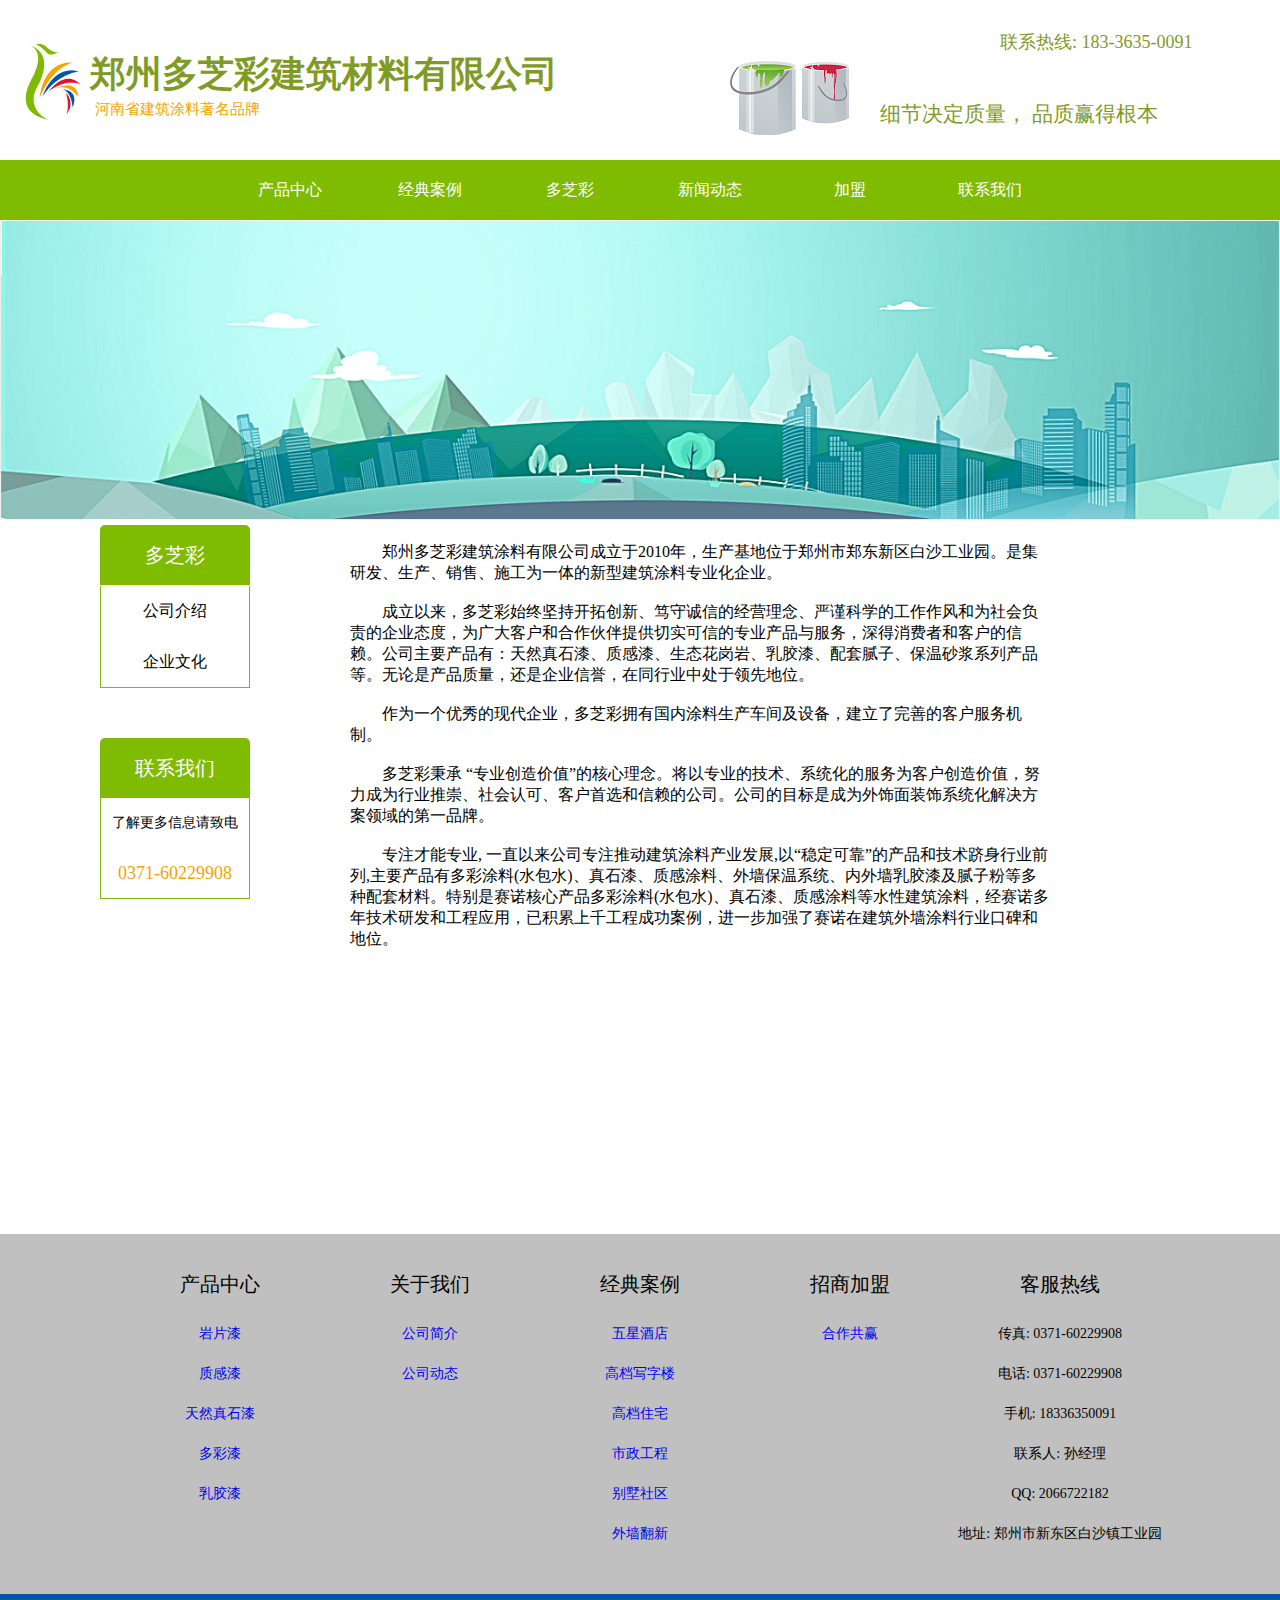
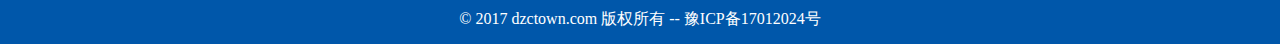
<file: company.html>
<!DOCTYPE html>
<html>
<meta charset="utf-8">
<head>
	<title>多芝彩中心-【郑州多芝彩建筑材料有限公司官网】</title>
	<link rel="icon" href="picture/logo.ico" type="image/x-icon"/> 

	<link rel="stylesheet" type="text/css" href="css/default.css">
	<script src="js/default.js"></script>
</head>
<body>

	<div class="main_body">
		
		<div class="head_title">
			<img class="head_img" src="picture/logo.jpg" alt="logo"/><p class="head_name">郑州多芝彩建筑材料有限公司</p>

			<p class="head_tel" tel="183-3635-0091">联系热线: 183-3635-0091</p>
			<p class="head_tag">河南省建筑涂料著名品牌</p>
			<p class="head_statement">细节决定质量， 品质赢得根本</p>
			<img class="head_img_welcome" src="picture/tag.png" alt="welcome">
		</div>

		<div class="head_menu"> 
			
			<div class="menu_alisa">
				<ul>
					<li class="ul_menu" onmouseover="show()" onmouseout="hide()"><a href="./product.html">产品中心</a>
						<div id="maun_event" >
							<div class="cd_inner">
								<ul>
								<li><a href="./product_varnish.html">岩片漆</a></li>
								<li><a href="./product_much.html">质感漆</a></li>
								<li><a href="./product_lacquer.html">真石漆</a></li>
								<li><a href="./product_multicolor.html">多彩漆</a></li>
								</ul>
							</div>
						</div>
					</li>
					<li class="ul_menu"><a href="./example.html">经典案例</a></li>
					<li class="ul_menu"><a href="./company.html">多芝彩</a></li>
					<li class="ul_menu"><a href="#">新闻动态</a></li>
					<li class="ul_menu"><a href="./join_us.html">加盟</a></li>
					<li class="ul_menu"><a href="./link_us.html">联系我们</a></li>
				</ul>
			</div>
			
		</div>

		<div class="body_img">

			<img src="./picture/banner004.png" >

		</div>

		<div class="body_content">

		
			<div class="content_left">
				<ol>多芝彩</ol>
				<div class="content_left_product">
					<ul>	
						<li>
							<a href="#">公司介绍</a>
						</li>
						<li>
							<a href="#">企业文化</a>
						</li>
					
					</ul>	
				</div>


				<div class="content_left_link">
					<p class="content_left_link_p">联系我们</p>
					<div class="content_left_link_sub">
					<p>了解更多信息请致电</p>
					<p>0371-60229908</p>
					
				</div>
				</div>
				

			</div>

			<div class="content_fill">

				<div class="content_fill_bo">
					<br>
					<p class="company_p">
						郑州多芝彩建筑涂料有限公司成立于2010年，生产基地位于郑州市郑东新区白沙工业园。是集研发、生产、销售、施工为一体的新型建筑涂料专业化企业。
					</p>
					<br>
					<p class="company_p">
						成立以来，多芝彩始终坚持开拓创新、笃守诚信的经营理念、严谨科学的工作作风和为社会负责的企业态度，为广大客户和合作伙伴提供切实可信的专业产品与服务，深得消费者和客户的信赖。公司主要产品有：天然真石漆、质感漆、生态花岗岩、乳胶漆、配套腻子、保温砂浆系列产品等。无论是产品质量，还是企业信誉，在同行业中处于领先地位。
					</p>
					<br>
					<p class="company_p">
						作为一个优秀的现代企业，多芝彩拥有国内涂料生产车间及设备，建立了完善的客户服务机制。
					</p>
					<br>
					<p class="company_p">
						多芝彩秉承 “专业创造价值”的核心理念。将以专业的技术、系统化的服务为客户创造价值，努力成为行业推崇、社会认可、客户首选和信赖的公司。公司的目标是成为外饰面装饰系统化解决方案领域的第一品牌。
					</p>
					<br>
					<p class="company_p">

						专注才能专业, 一直以来公司专注推动建筑涂料产业发展,以“稳定可靠”的产品和技术跻身行业前列,主要产品有多彩涂料(水包水)、真石漆、质感涂料、外墙保温系统、内外墙乳胶漆及腻子粉等多种配套材料。特别是赛诺核心产品多彩涂料(水包水)、真石漆、质感涂料等水性建筑涂料，经赛诺多年技术研发和工程应用，已积累上千工程成功案例，进一步加强了赛诺在建筑外墙涂料行业口碑和地位。
						</p>
						<br>
						

				</div>
					

			</div>	

		</div>

<div class="footer">
			<div class="footer_bo">
				
				<ul class="footer_ul_sli">
					<li>	
						产品中心
					</li>
					<li>	
						<a href="./product_varnish.html">岩片漆</a>
					</li>
					<li>	
						<a href="./product_much.html">质感漆</a>
					</li>
					<li>
						<a href="./product.html">天然真石漆</a>
					</li>
					<li>
						<a href="./product_multicolor.html">多彩漆</a>
					</li>
					<li>
						<a href="./product_multicolor.html">乳胶漆</a>
					</li>
				</ul>

				<ul class="footer_ul_sli">
					<li>	
						关于我们
					</li>
					<li>	
						<a href="./company.html">公司简介</a>
					</li>
					<li>	
						<a href="./company.html">公司动态</a>
					</li>
				</ul>
				<ul class="footer_ul_sli">
					<li>	
						经典案例
					</li>
					<li>	
						<a href="./example.html">五星酒店</a>
					</li>
					<li>	
						<a href="./example.html">高档写字楼</a>
					</li>
					<li>	
						<a href="./example.html">高档住宅</a>
					</li>
					<li>	
						<a href="./example.html">市政工程</a>
					</li>
					<li>	
						<a href="./example.html">别墅社区</a>
					</li>
					<li>	
						<a href="./example.html">外墙翻新</a>
					</li>
				</ul>
				<ul class="footer_ul_sli">
					<li>	
						招商加盟
					</li>
					<li>	
						<a href="./join_us.html">合作共赢</a>
					</li>
			
				</ul>
				<ul class="footer_ul_sli">
					<li>	
						客服热线
					</li>
					<li>	
						传真: 0371-60229908
					</li>
					<li>	
						电话: 0371-60229908
					</li>
					<li>	
						手机:  18336350091
					</li>
					<li>	
					联系人:  孙经理
					</li>
					<li>	
						QQ:  2066722182
					</li>
					<li>	
						地址:  郑州市新东区白沙镇工业园
					</li>
					
					
				</ul>

			</div>

		</div>

		<div class="no_version">

			<p>© 2017 dzctown.com 版权所有 -- 豫ICP备17012024号</p>


		</div>

	</div>

</body>
</html>
</file>
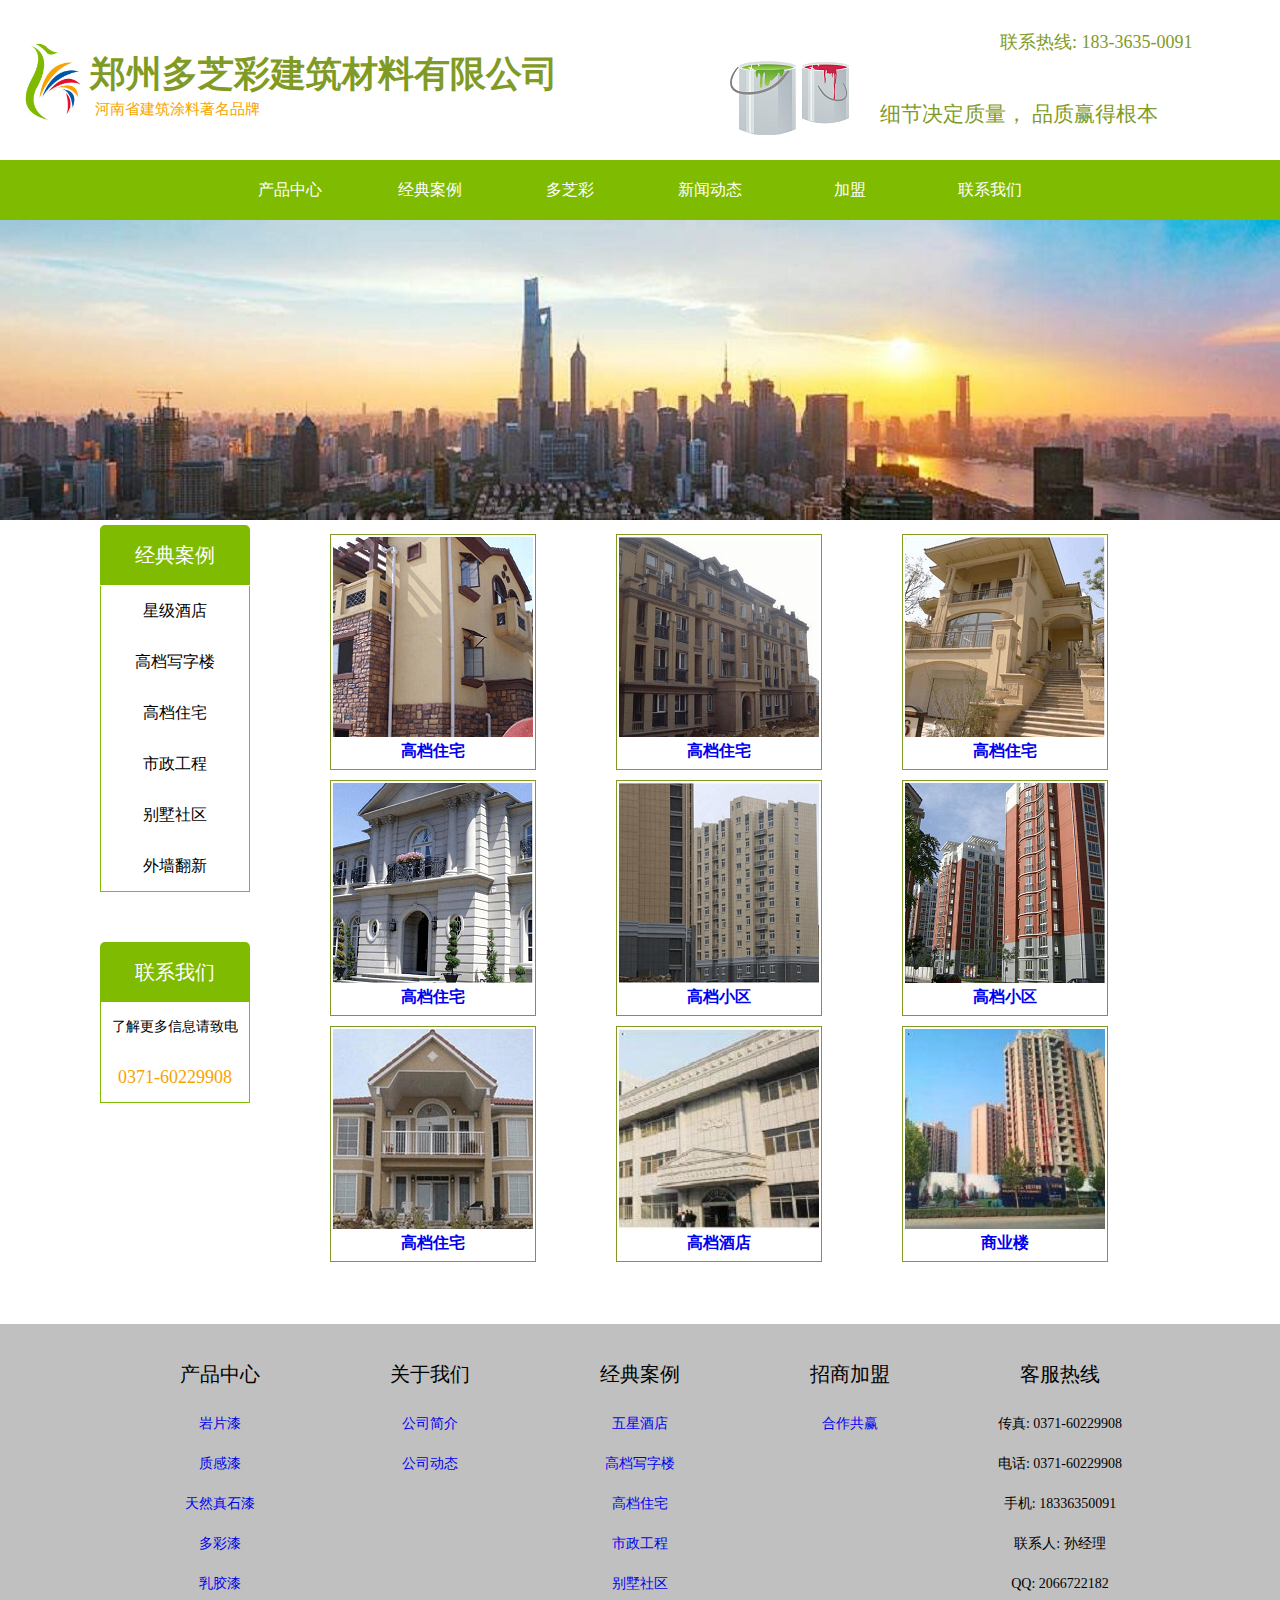
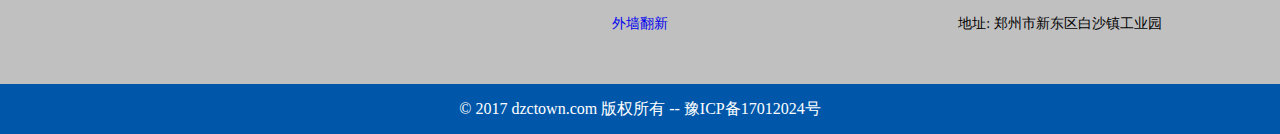
<file: example.html>
<!DOCTYPE html>
<html>
<meta charset="utf-8">
<head>
	<title>经典案例-【郑州多芝彩建筑材料有限公司官网】</title>
	<link rel="icon" href="picture/logo.ico" type="image/x-icon"/> 

	<link rel="stylesheet" type="text/css" href="css/example.css">
	<script src="js/default.js"></script>
</head>
<body>

	<div class="main_body">
		
		<div class="head_title">
			<img class="head_img" src="picture/logo.jpg" alt="logo"/><p class="head_name">郑州多芝彩建筑材料有限公司</p>

			<p class="head_tel" tel="183-3635-0091">联系热线: 183-3635-0091</p>
			<p class="head_tag">河南省建筑涂料著名品牌</p>
			<p class="head_statement">细节决定质量， 品质赢得根本</p>
			<img class="head_img_welcome" src="picture/tag.png" alt="welcome">
		</div>

		<div class="head_menu"> 
			
			<div class="menu_alisa">
				<ul>
					<li class="ul_menu" onmouseover="show()" onmouseout="hide()"><a href="./product.html">产品中心</a>
						<div id="maun_event" >
							<div class="cd_inner">
								<ul>
								<li><a href="./product_varnish.html">岩片漆</a></li>
								<li><a href="./product_much.html">质感漆</a></li>
								<li><a href="./product_lacquer.html">真石漆</a></li>
								<li><a href="./product_multicolor.html">多彩漆</a></li>
								</ul>
							</div>
						</div>
					</li>
					<li class="ul_menu"><a href="./example.html">经典案例</a></li>
					<li class="ul_menu"><a href="./company.html">多芝彩</a></li>
					<li class="ul_menu"><a href="#">新闻动态</a></li>
					<li class="ul_menu"><a href="./join_us.html">加盟</a></li>
					<li class="ul_menu"><a href="./link_us.html">联系我们</a></li>
				</ul>
			</div>
			
		</div>

		<div class="body_img">

			<img src="picture/banner002.jpg" >

		</div>

		<div class="body_content">

		
			<div class="content_left">
				<ol>经典案例</ol>
				<div class="content_left_product">
					<ul>	
						<li>
							<a href="#">星级酒店</a>
						</li>
						<li>
							<a href="#">高档写字楼</a>
						</li>
						<li>
							<a href="#">高档住宅</a>
						</li>
						<li>
							<a href="#">市政工程</a>
						</li>
						<li>
							<a href="#">别墅社区</a>
						</li>
						<li>
							<a href="#">外墙翻新</a>
						</li>
					</ul>	
				</div>


				<div class="content_left_link">
					<p class="content_left_link_p">联系我们</p>
					<div class="content_left_link_sub">
					<p>了解更多信息请致电</p>
					<p>0371-60229908</p>
					
				</div>
				</div>
				

			</div>

			<div class="content_fill">

				<div class="content_fill_bo">
					
					<table>	
						<tr>
							<th><a href="#"><img src="picture/photography/001.png"><p>高档住宅</p></a></th>
							<th><a href="#"><img src="picture/photography/002.png"><p>高档住宅</p>
							</a></th>
							<th><a href="#"><img src="picture/photography/003.png"><p>高档住宅</p></a></th>

							
						</tr>

						<tr>
							<th><a href="#"><img src="picture/photography/004.png"><p>高档住宅</p></a></th>
							<th><a href="#"><img src="picture/photography/005.png"><p>高档小区</p></a></th>
							<th><a href="#"><img src="picture/photography/006.png"><p>高档小区</p></a></th>
							
						</tr>

						<tr>
							<th><a href="#"><img src="picture/photography/007.png"><p>高档住宅</p></a></th>
							<th><a href="#"><img src="picture/photography/008.png"><p>高档酒店</p></a></th>
							<th><a href="#"><img src="picture/photography/009.png"><p>商业楼</p></a></th>
							
						</tr>
						
					</table>

				</div>
					

			</div>	

		</div>

<div class="footer">
			<div class="footer_bo">
				
				<ul class="footer_ul_sli">
					<li>	
						产品中心
					</li>
					<li>	
						<a href="./product_varnish.html">岩片漆</a>
					</li>
					<li>	
						<a href="./product_much.html">质感漆</a>
					</li>
					<li>
						<a href="./product.html">天然真石漆</a>
					</li>
					<li>
						<a href="./product_multicolor.html">多彩漆</a>
					</li>
					<li>
						<a href="./product_multicolor.html">乳胶漆</a>
					</li>
				</ul>

				<ul class="footer_ul_sli">
					<li>	
						关于我们
					</li>
					<li>	
						<a href="./company.html">公司简介</a>
					</li>
					<li>	
						<a href="./company.html">公司动态</a>
					</li>
				</ul>
				<ul class="footer_ul_sli">
					<li>	
						经典案例
					</li>
					<li>	
						<a href="./example.html">五星酒店</a>
					</li>
					<li>	
						<a href="./example.html">高档写字楼</a>
					</li>
					<li>	
						<a href="./example.html">高档住宅</a>
					</li>
					<li>	
						<a href="./example.html">市政工程</a>
					</li>
					<li>	
						<a href="./example.html">别墅社区</a>
					</li>
					<li>	
						<a href="./example.html">外墙翻新</a>
					</li>
				</ul>
				<ul class="footer_ul_sli">
					<li>	
						招商加盟
					</li>
					<li>	
						<a href="./join_us.html">合作共赢</a>
					</li>
			
				</ul>
				<ul class="footer_ul_sli">
					<li>	
						客服热线
					</li>
					<li>	
						传真: 0371-60229908
					</li>
					<li>	
						电话: 0371-60229908
					</li>
					<li>	
						手机:  18336350091
					</li>
					<li>	
					联系人:  孙经理
					</li>
					<li>	
						QQ:  2066722182
					</li>
					<li>	
						地址:  郑州市新东区白沙镇工业园
					</li>
					
					
				</ul>

			</div>

		</div>

		<div class="no_version">

			<p>© 2017 dzctown.com 版权所有 -- 豫ICP备17012024号</p>


		</div>

	</div>

</body>
</html>
</file>
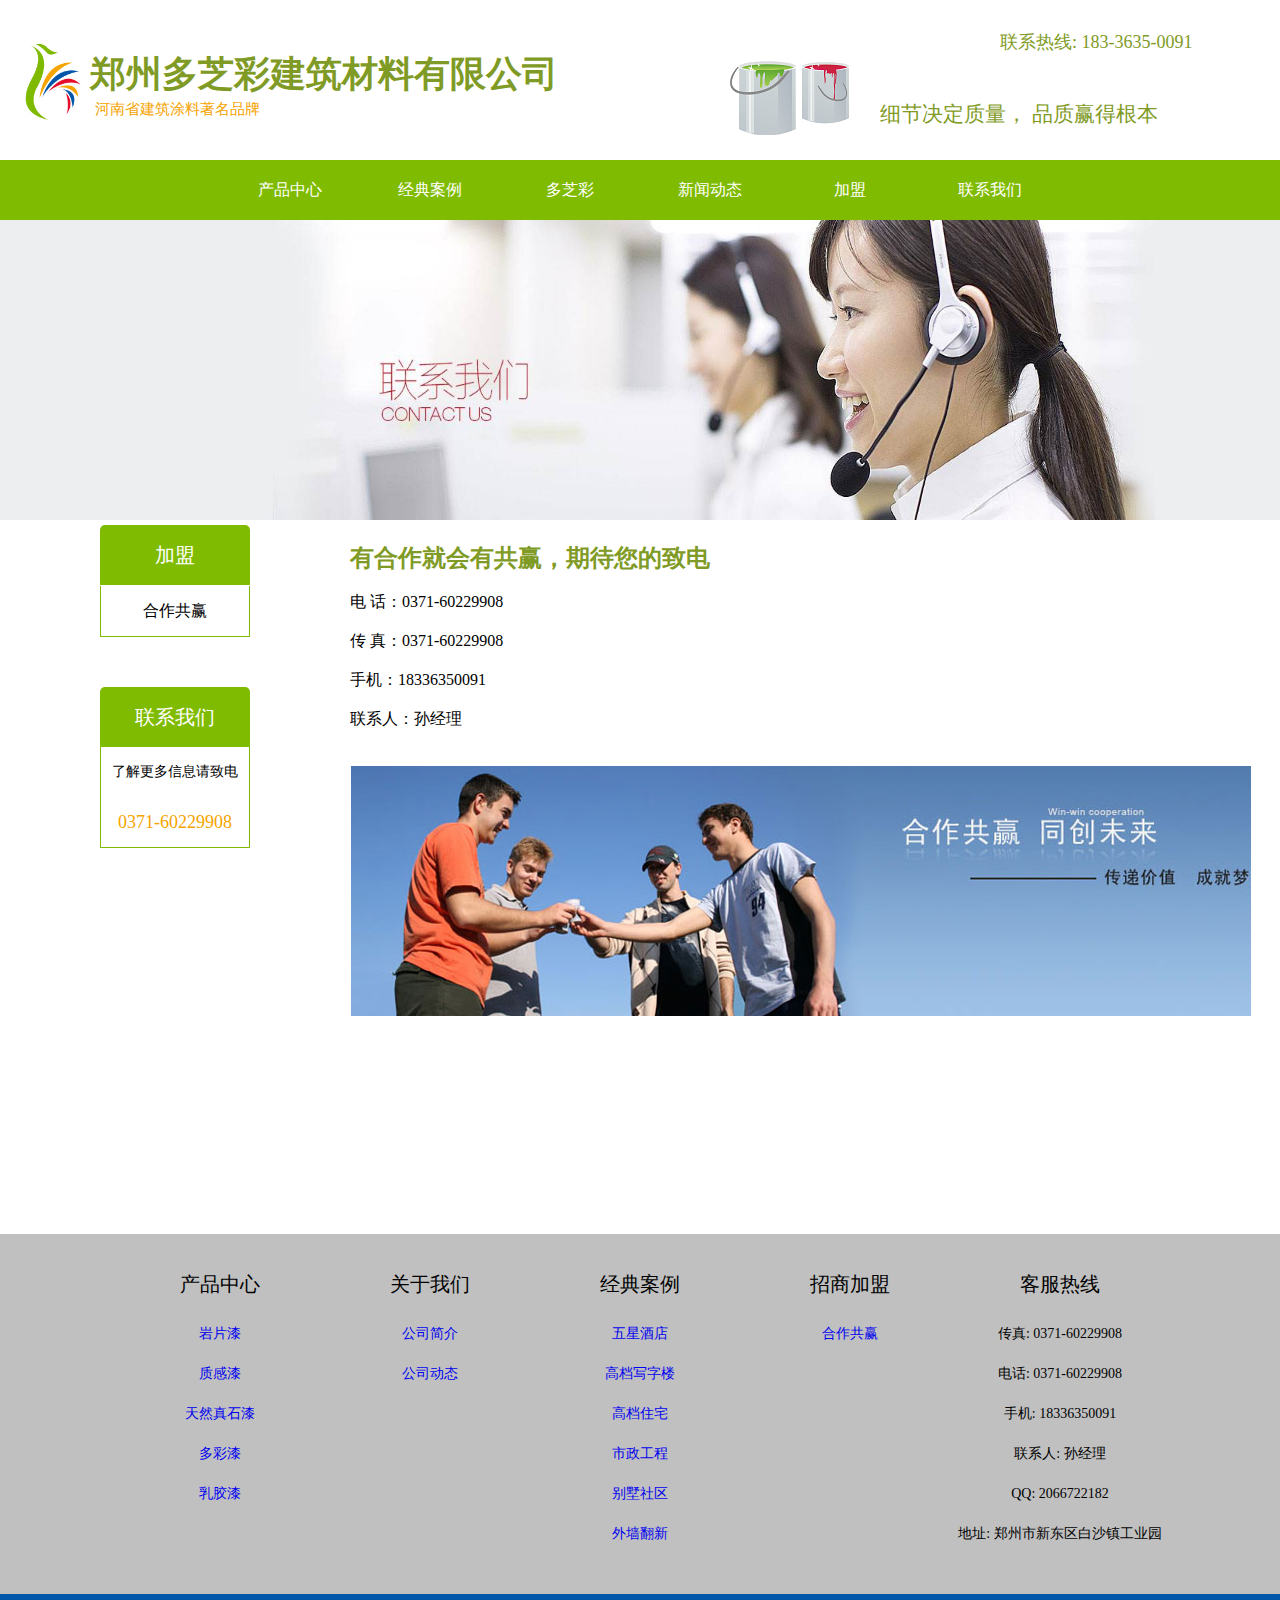
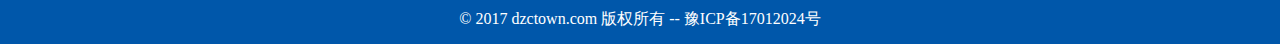
<file: join_us.html>
<!DOCTYPE html>
<html>
<meta charset="utf-8">
<head>
	<title>加盟-【郑州多芝彩建筑材料有限公司官网】</title>
	<link rel="icon" href="picture/logo.ico" type="image/x-icon"/> 

	<link rel="stylesheet" type="text/css" href="css/default.css">
	<script src="js/default.js"></script>
</head>
<body>

	<div class="main_body">
		
		<div class="head_title">
			<img class="head_img" src="picture/logo.jpg" alt="logo"/><p class="head_name">郑州多芝彩建筑材料有限公司</p>

			<p class="head_tel" tel="183-3635-0091">联系热线: 183-3635-0091</p>
			<p class="head_tag">河南省建筑涂料著名品牌</p>
			<p class="head_statement">细节决定质量， 品质赢得根本</p>
			<img class="head_img_welcome" src="picture/tag.png" alt="welcome">
		</div>

		<div class="head_menu"> 
			
			<div class="menu_alisa">
				<ul>
					<li class="ul_menu" onmouseover="show()" onmouseout="hide()"><a href="./product.html">产品中心</a>
						<div id="maun_event" >
							<div class="cd_inner">
								<ul>
								<li><a href="./product_varnish.html">岩片漆</a></li>
								<li><a href="./product_much.html">质感漆</a></li>
								<li><a href="./product_lacquer.html">真石漆</a></li>
								<li><a href="./product_multicolor.html">多彩漆</a></li>
								</ul>
							</div>
						</div>
					</li>
					<li class="ul_menu"><a href="./example.html">经典案例</a></li>
					<li class="ul_menu"><a href="./company.html">多芝彩</a></li>
					<li class="ul_menu"><a href="#">新闻动态</a></li>
					<li class="ul_menu"><a href="./join_us.html">加盟</a></li>
					<li class="ul_menu"><a href="./link_us.html">联系我们</a></li>
				</ul>
			</div>
			
		</div>

		<div class="body_img">

			<img src="./picture/banner009.jpg" >

		</div>

		<div class="body_content">

		
			<div class="content_left">
				<ol>加盟</ol>
				<div class="content_left_product">
					<ul>	
						<li>
							<a href="#">合作共赢</a>
						</li>
					</ul>	
				</div>

				<div class="content_left_link">
					<p class="content_left_link_p">联系我们</p>
					<div class="content_left_link_sub">
					<p>了解更多信息请致电</p>
					<p>0371-60229908</p>
					
				</div>
				</div>
				

			</div>

			<div class="content_fill">

				<div class="content_fill_bo">

					
						<div class="content_fill_bo_link">
						<br>
						<h2 style="color: #7f9b25">有合作就会有共赢，期待您的致电</h2>
						<br><p>电 话：0371-60229908</p>
						<br><p>传 真：0371-60229908</p>
						<br><p>手机：18336350091</p>
						<br><p>联系人：孙经理</p>

					

						<br>
						<br>

						<img src="./picture/join.png" alt="加盟">
					
					
						</div>
				

				</div>
					

			</div>	

		</div>

		<div class="footer">
			<div class="footer_bo">
				
				<ul class="footer_ul_sli">
					<li>	
						产品中心
					</li>
					<li>	
						<a href="./product_varnish.html">岩片漆</a>
					</li>
					<li>	
						<a href="./product_much.html">质感漆</a>
					</li>
					<li>
						<a href="./product.html">天然真石漆</a>
					</li>
					<li>
						<a href="./product_multicolor.html">多彩漆</a>
					</li>
					<li>
						<a href="./product_multicolor.html">乳胶漆</a>
					</li>
				</ul>

				<ul class="footer_ul_sli">
					<li>	
						关于我们
					</li>
					<li>	
						<a href="./company.html">公司简介</a>
					</li>
					<li>	
						<a href="./company.html">公司动态</a>
					</li>
				</ul>
				<ul class="footer_ul_sli">
					<li>	
						经典案例
					</li>
					<li>	
						<a href="./example.html">五星酒店</a>
					</li>
					<li>	
						<a href="./example.html">高档写字楼</a>
					</li>
					<li>	
						<a href="./example.html">高档住宅</a>
					</li>
					<li>	
						<a href="./example.html">市政工程</a>
					</li>
					<li>	
						<a href="./example.html">别墅社区</a>
					</li>
					<li>	
						<a href="./example.html">外墙翻新</a>
					</li>
				</ul>
				<ul class="footer_ul_sli">
					<li>	
						招商加盟
					</li>
					<li>	
						<a href="./join_us.html">合作共赢</a>
					</li>
			
				</ul>
				<ul class="footer_ul_sli">
					<li>	
						客服热线
					</li>
					<li>	
						传真: 0371-60229908
					</li>
					<li>	
						电话: 0371-60229908
					</li>
					<li>	
						手机:  18336350091
					</li>
					<li>	
					联系人:  孙经理
					</li>
					<li>	
						QQ:  2066722182
					</li>
					<li>	
						地址:  郑州市新东区白沙镇工业园
					</li>
					
					
				</ul>

			</div>

		</div>

		<div class="no_version">

			<p>© 2017 dzctown.com 版权所有 -- 豫ICP备17012024号</p>


		</div>

	</div>

</body>
</html>
</file>
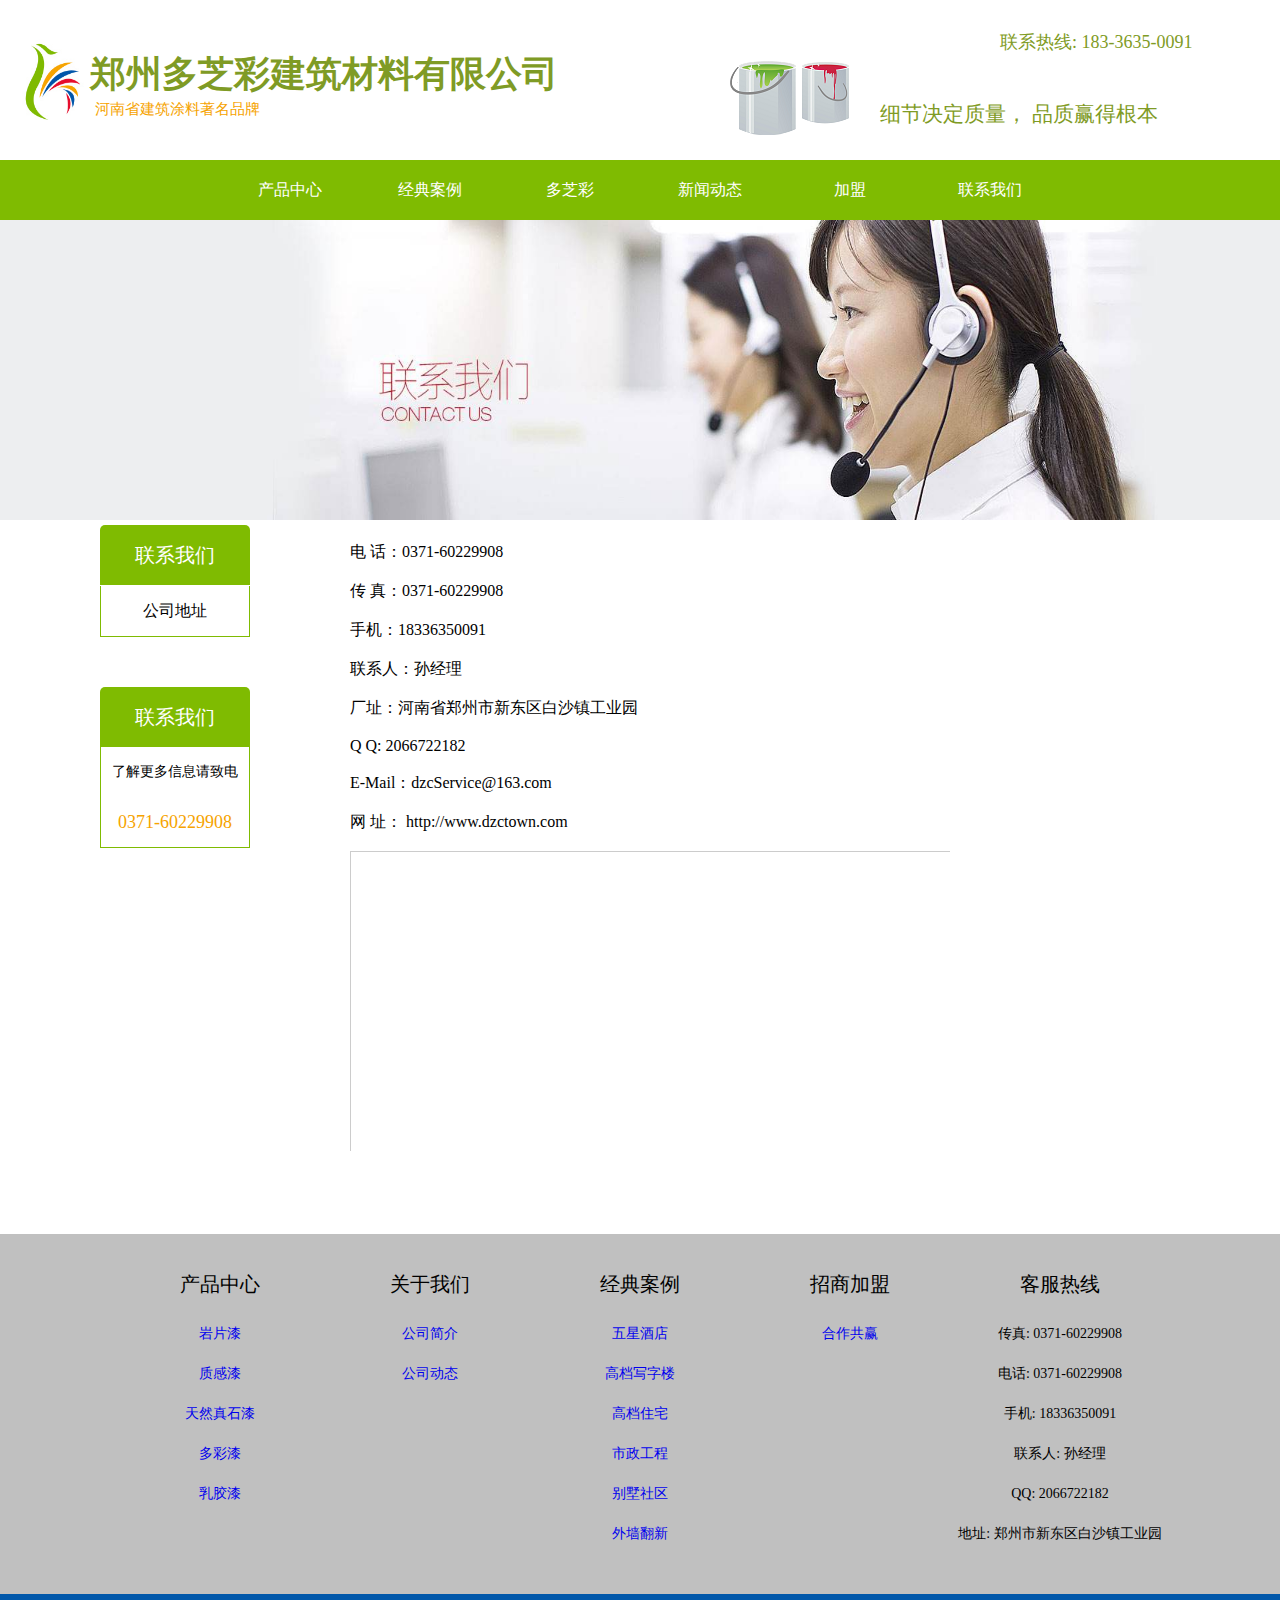
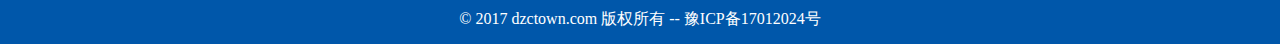
<file: link_us.html>
<!DOCTYPE html>
<html>
<meta charset="utf-8">
<head>
	<title>联系我们-【郑州多芝彩建筑材料有限公司官网】</title>
	<link rel="icon" href="picture/logo.ico" type="image/x-icon"/> 

	<link rel="stylesheet" type="text/css" href="css/default.css">
	<script src="js/default.js"></script>
</head>
<body>

	<div class="main_body">
		
		<div class="head_title">
			<img class="head_img" src="picture/logo.jpg" alt="logo"/><p class="head_name">郑州多芝彩建筑材料有限公司</p>

			<p class="head_tel" tel="183-3635-0091">联系热线: 183-3635-0091</p>
			<p class="head_tag">河南省建筑涂料著名品牌</p>
			<p class="head_statement">细节决定质量， 品质赢得根本</p>
			<img class="head_img_welcome" src="picture/tag.png" alt="welcome">
		</div>

		<div class="head_menu"> 
			
			<div class="menu_alisa">
				<ul>
					<li class="ul_menu" onmouseover="show()" onmouseout="hide()"><a href="./product.html">产品中心</a>
						<div id="maun_event" >
							<div class="cd_inner">
								<ul>
								<li><a href="./product_varnish.html">岩片漆</a></li>
								<li><a href="./product_much.html">质感漆</a></li>
								<li><a href="./product_lacquer.html">真石漆</a></li>
								<li><a href="./product_multicolor.html">多彩漆</a></li>
								</ul>
							</div>
						</div>
					</li>
					<li class="ul_menu"><a href="./example.html">经典案例</a></li>
					<li class="ul_menu"><a href="./company.html">多芝彩</a></li>
					<li class="ul_menu"><a href="#">新闻动态</a></li>
					<li class="ul_menu"><a href="./join_us.html">加盟</a></li>
					<li class="ul_menu"><a href="./link_us.html">联系我们</a></li>
				</ul>
			</div>
			
		</div>

		<div class="body_img">

			<img src="./picture/banner009.jpg" >

		</div>

		<div class="body_content">

		
			<div class="content_left">
				<ol>联系我们</ol>
				<div class="content_left_product">
					<ul>	
						<li>
							<a href="#">公司地址</a>
						</li>
					</ul>	
				</div>

				<div class="content_left_link">
					<p class="content_left_link_p">联系我们</p>
					<div class="content_left_link_sub">
					<p>了解更多信息请致电</p>
					<p>0371-60229908</p>
					
				</div>
				</div>
				

			</div>

			<div class="content_fill">

				<div class="content_fill_bo">

					
						<div class="content_fill_bo_link">
						<br><p>电 话：0371-60229908</p>
						<br><p>传 真：0371-60229908</p>
						<br><p>手机：18336350091</p>
						<br><p>联系人：孙经理</p>
						<br><p>厂址：河南省郑州市新东区白沙镇工业园</p>
						<br><p>Q  Q:  2066722182</p>
						<br><p>E-Mail：dzcService@163.com</p>
						<br><p>网 址： http://www.dzctown.com</p>

						<br>
					
						<iframe src="./map/baidu_map.html" width="600" height="300" frameborder="0" scrolling="no"></iframe>
						</div>
				

				</div>
					

			</div>	

		</div>

<div class="footer">
			<div class="footer_bo">
				
				<ul class="footer_ul_sli">
					<li>	
						产品中心
					</li>
					<li>	
						<a href="./product_varnish.html">岩片漆</a>
					</li>
					<li>	
						<a href="./product_much.html">质感漆</a>
					</li>
					<li>
						<a href="./product.html">天然真石漆</a>
					</li>
					<li>
						<a href="./product_multicolor.html">多彩漆</a>
					</li>
					<li>
						<a href="./product_multicolor.html">乳胶漆</a>
					</li>
				</ul>

				<ul class="footer_ul_sli">
					<li>	
						关于我们
					</li>
					<li>	
						<a href="./company.html">公司简介</a>
					</li>
					<li>	
						<a href="./company.html">公司动态</a>
					</li>
				</ul>
				<ul class="footer_ul_sli">
					<li>	
						经典案例
					</li>
					<li>	
						<a href="./example.html">五星酒店</a>
					</li>
					<li>	
						<a href="./example.html">高档写字楼</a>
					</li>
					<li>	
						<a href="./example.html">高档住宅</a>
					</li>
					<li>	
						<a href="./example.html">市政工程</a>
					</li>
					<li>	
						<a href="./example.html">别墅社区</a>
					</li>
					<li>	
						<a href="./example.html">外墙翻新</a>
					</li>
				</ul>
				<ul class="footer_ul_sli">
					<li>	
						招商加盟
					</li>
					<li>	
						<a href="./join_us.html">合作共赢</a>
					</li>
			
				</ul>
				<ul class="footer_ul_sli">
					<li>	
						客服热线
					</li>
					<li>	
						传真: 0371-60229908
					</li>
					<li>	
						电话: 0371-60229908
					</li>
					<li>	
						手机:  18336350091
					</li>
					<li>	
					联系人:  孙经理
					</li>
					<li>	
						QQ:  2066722182
					</li>
					<li>	
						地址:  郑州市新东区白沙镇工业园
					</li>
					
					
				</ul>

			</div>

		</div>

		<div class="no_version">

			<p>© 2017 dzctown.com 版权所有 -- 豫ICP备17012024号</p>


		</div>

	</div>

</body>
</html>
</file>
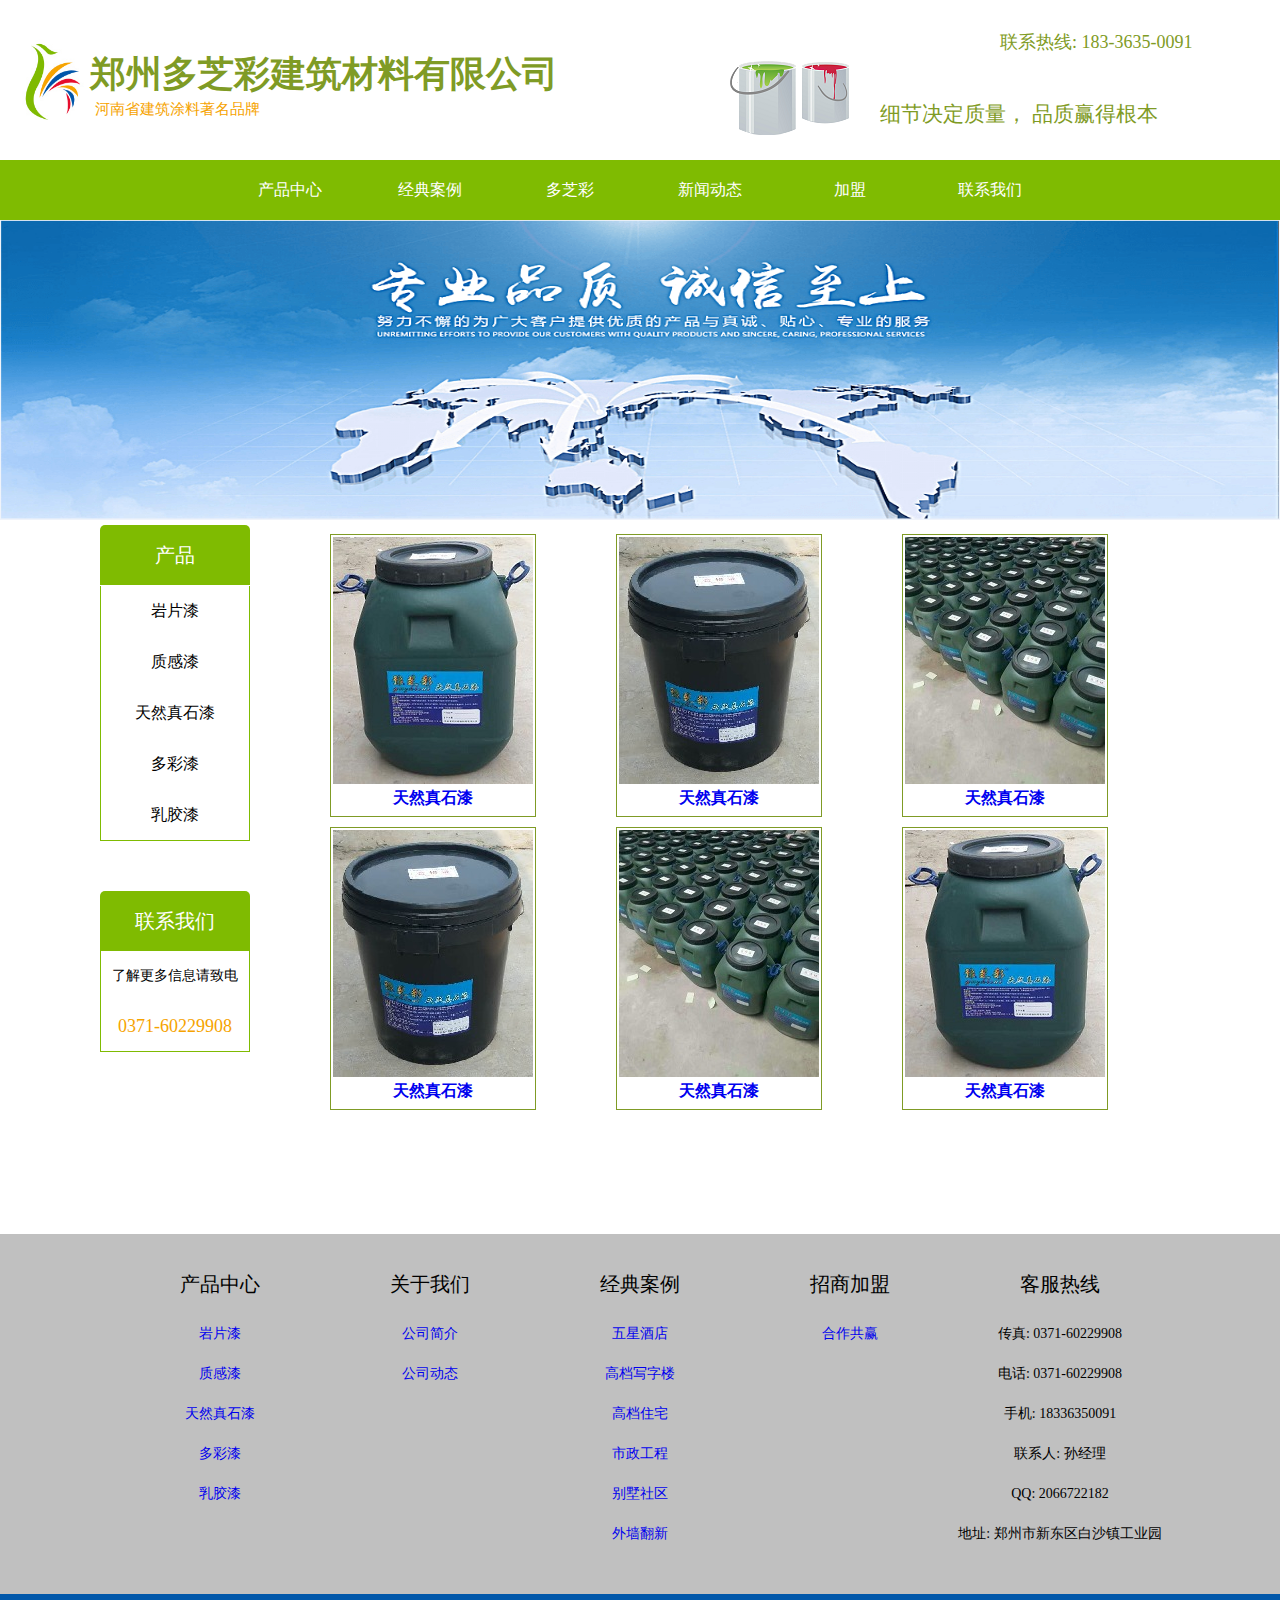
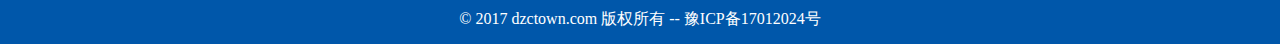
<file: product.html>
<!DOCTYPE html>
<html>
<meta charset="utf-8">
<head>
	<title>产品中心-【郑州多芝彩建筑材料有限公司官网】</title>
	<link rel="icon" href="picture/logo.ico" type="image/x-icon"/> 

	<link rel="stylesheet" type="text/css" href="css/default.css">
	<script src="js/default.js"></script>
</head>
<body>
	<div class="main_body">
		
		<div class="head_title">
			<img class="head_img" src="picture/logo.jpg" alt="logo"/><p class="head_name">郑州多芝彩建筑材料有限公司</p>

			<p class="head_tel" tel="183-3635-0091">联系热线: 183-3635-0091</p>
			<p class="head_tag">河南省建筑涂料著名品牌</p>
			<p class="head_statement">细节决定质量， 品质赢得根本</p>
			<img class="head_img_welcome" src="picture/tag.png" alt="welcome">
		</div>

		<div class="head_menu"> 
			
			<div class="menu_alisa">
				<ul>
					<li class="ul_menu" onmouseover="show()" onmouseout="hide()"><a href="./product.html">产品中心</a>
						<div id="maun_event" >
							<div class="cd_inner">
								<ul>
								<li><a href="./product_varnish.html">岩片漆</a></li>
								<li><a href="./product_much.html">质感漆</a></li>
								<li><a href="./product_lacquer.html">真石漆</a></li>
								<li><a href="./product_multicolor.html">多彩漆</a></li>
								</ul>
							</div>
						</div>
					</li>
					<li class="ul_menu"><a href="./example.html">经典案例</a></li>
					<li class="ul_menu"><a href="./company.html">多芝彩</a></li>
					<li class="ul_menu"><a href="#">新闻动态</a></li>
					<li class="ul_menu"><a href="./join_us.html">加盟</a></li>
					<li class="ul_menu"><a href="./link_us.html">联系我们</a></li>
				</ul>
			</div>
			
		</div>

		<div class="body_img">

			<img src="./picture/banner003.png" >

		</div>

		<div class="body_content">

		
			<div class="content_left">
				<ol>产品</ol>
				<div class="content_left_product">
					<ul>
						
						<li>
							<a href="./product_varnish.html">岩片漆</a>
						</li>
						<li>
							<a href="./product_much.html">质感漆</a>
						</li>
						<li>
							<a href="./product_lacquer.html">天然真石漆</a>
						</li>
					<li>
						<a href="./product_multicolor.html">多彩漆</a>
					</li>
					<li>
						<a href="./product_multicolor.html">乳胶漆</a>
					</li>
					</ul>	
				</div>


				<div class="content_left_link">
					<p class="content_left_link_p">联系我们</p>
					<div class="content_left_link_sub">
					<p>了解更多信息请致电</p>
					<p>0371-60229908</p>
					
				</div>
				</div>
				

			</div>

			<div class="content_fill">

				<div class="content_fill_bo">
					
					<table>	
						<tr>
							<th><a href="#"><img src="picture/product/product_1.jpg"><p>天然真石漆</p></a></th>
							<th><a href="#"><img src="picture/product/product_3.jpg"><p>天然真石漆</p></a></th>
							<th><a href="#"><img src="picture/product/product_2.jpg"><p>天然真石漆</p></a></th>
						</tr>

						<tr>
							<th><a href="#"><img src="picture/product/product_3.jpg"><p>天然真石漆</p></a></th>
							<th><a href="#"><img src="picture/product/product_2.jpg"><p>天然真石漆</p></a></th>
							<th><a href="#"><img src="picture/product/product_1.jpg"><p>天然真石漆</p></a></th>
						</tr>
						
					</table>

				</div>
					

			</div>	

		</div>

<div class="footer">
			<div class="footer_bo">
				
				<ul class="footer_ul_sli">
					<li>	
						产品中心
					</li>
					<li>	
						<a href="./product_varnish.html">岩片漆</a>
					</li>
					<li>	
						<a href="./product_much.html">质感漆</a>
					</li>
					<li>
						<a href="./product.html">天然真石漆</a>
					</li>
					<li>
						<a href="./product_multicolor.html">多彩漆</a>
					</li>
					<li>
						<a href="./product_multicolor.html">乳胶漆</a>
					</li>
				</ul>

				<ul class="footer_ul_sli">
					<li>	
						关于我们
					</li>
					<li>	
						<a href="./company.html">公司简介</a>
					</li>
					<li>	
						<a href="./company.html">公司动态</a>
					</li>
				</ul>
				<ul class="footer_ul_sli">
					<li>	
						经典案例
					</li>
					<li>	
						<a href="./example.html">五星酒店</a>
					</li>
					<li>	
						<a href="./example.html">高档写字楼</a>
					</li>
					<li>	
						<a href="./example.html">高档住宅</a>
					</li>
					<li>	
						<a href="./example.html">市政工程</a>
					</li>
					<li>	
						<a href="./example.html">别墅社区</a>
					</li>
					<li>	
						<a href="./example.html">外墙翻新</a>
					</li>
				</ul>
				<ul class="footer_ul_sli">
					<li>	
						招商加盟
					</li>
					<li>	
						<a href="./join_us.html">合作共赢</a>
					</li>
			
				</ul>
				<ul class="footer_ul_sli">
					<li>	
						客服热线
					</li>
					<li>	
						传真: 0371-60229908
					</li>
					<li>	
						电话: 0371-60229908
					</li>
					<li>	
						手机:  18336350091
					</li>
					<li>	
					联系人:  孙经理
					</li>
					<li>	
						QQ:  2066722182
					</li>
					<li>	
						地址:  郑州市新东区白沙镇工业园
					</li>
					
					
				</ul>

			</div>

		</div>

		<div class="no_version">

			<p>© 2017 dzctown.com 版权所有 -- 豫ICP备17012024号</p>


		</div>

	</div>

</body>
</html>
</file>
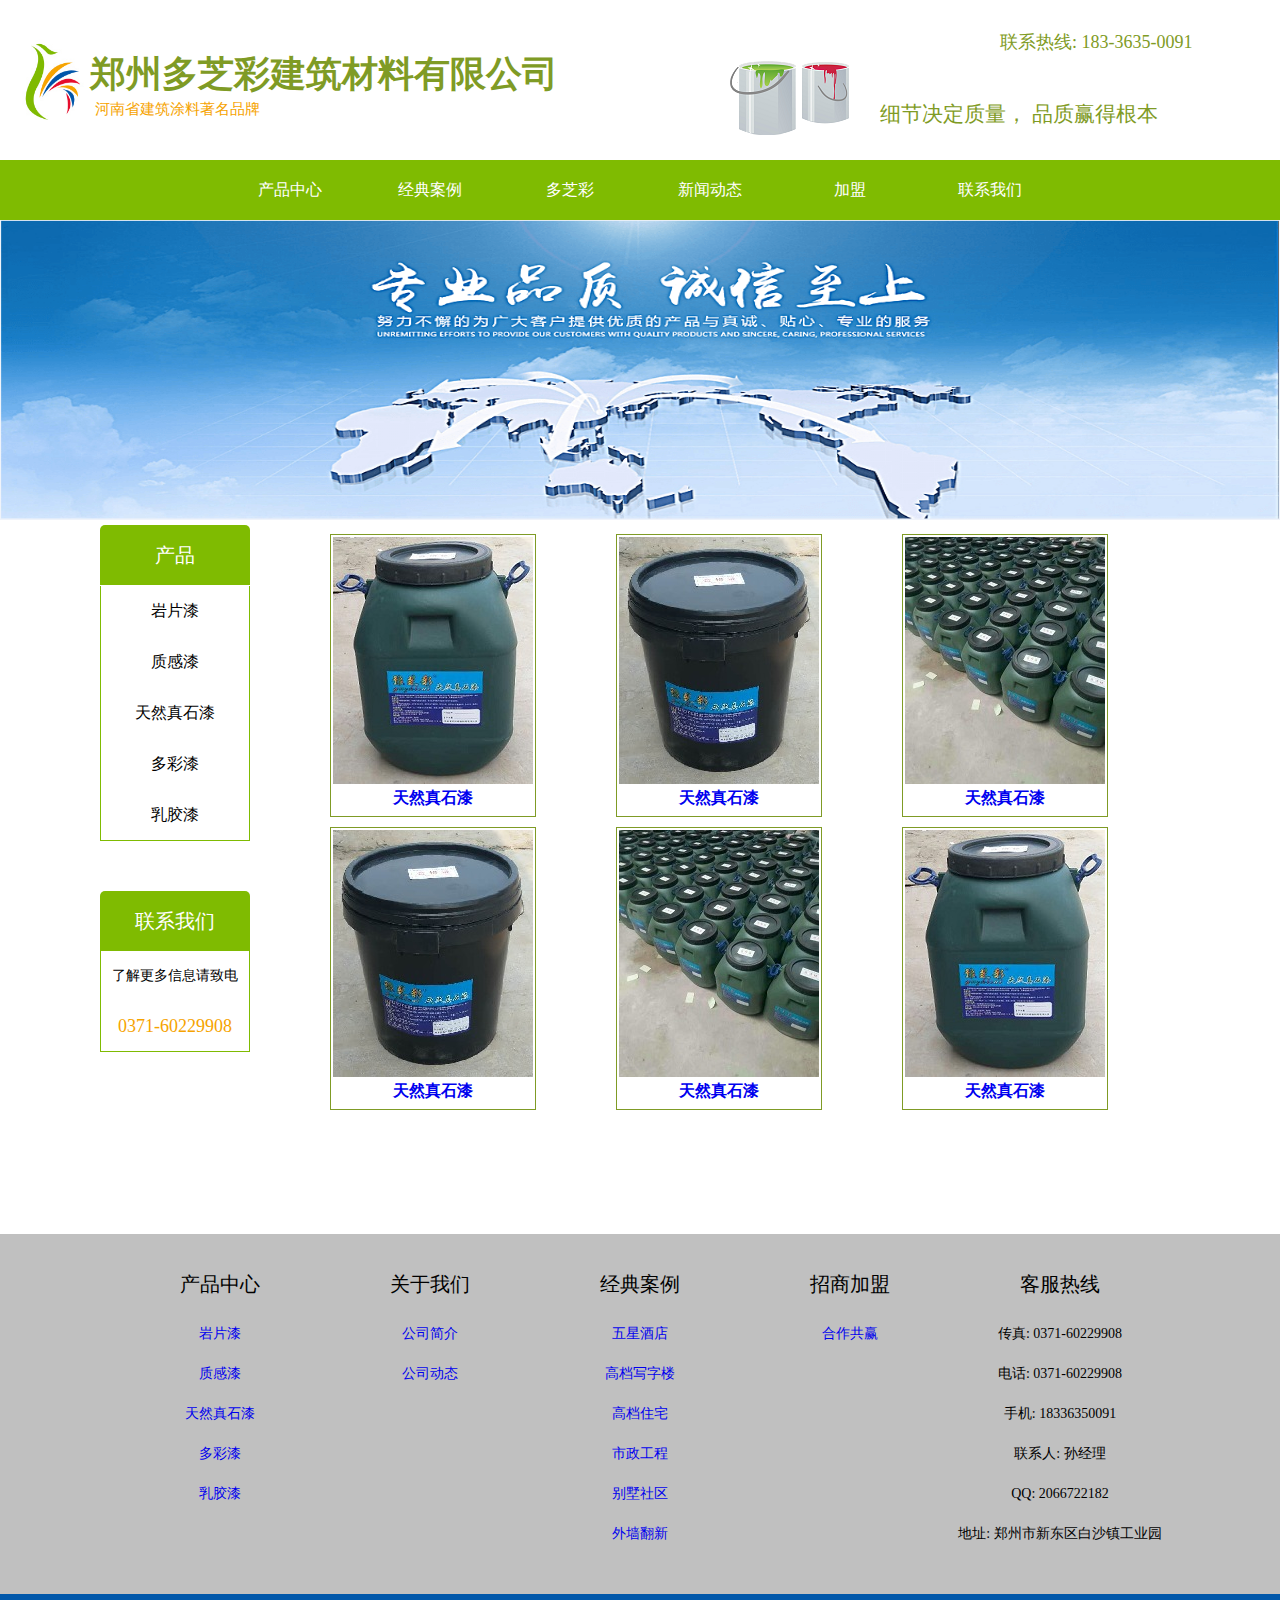
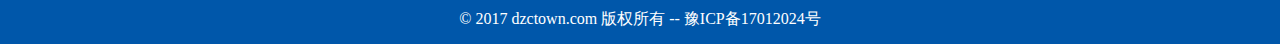
<file: product_lacquer.html>
<!DOCTYPE html>
<html>
<meta charset="utf-8">
<head>
	<title>产品中心-【郑州多芝彩建筑材料有限公司官网】</title>
	<link rel="icon" href="picture/logo.ico" type="image/x-icon"/> 

	<link rel="stylesheet" type="text/css" href="css/default.css">
	<script src="js/default.js"></script>
</head>
<body>
	<div class="main_body">
		
		<div class="head_title">
			<img class="head_img" src="picture/logo.jpg" alt="logo"/><p class="head_name">郑州多芝彩建筑材料有限公司</p>

			<p class="head_tel" tel="183-3635-0091">联系热线: 183-3635-0091</p>
			<p class="head_tag">河南省建筑涂料著名品牌</p>
			<p class="head_statement">细节决定质量， 品质赢得根本</p>
			<img class="head_img_welcome" src="picture/tag.png" alt="welcome">
		</div>

		<div class="head_menu"> 
			
			<div class="menu_alisa">
				<ul>
					<li class="ul_menu" onmouseover="show()" onmouseout="hide()"><a href="./product.html">产品中心</a>
						<div id="maun_event" >
							<div class="cd_inner">
								<ul>
								<li><a href="./product_varnish.html">岩片漆</a></li>
								<li><a href="./product_much.html">质感漆</a></li>
								<li><a href="./product_lacquer.html">真石漆</a></li>
								<li><a href="./product_multicolor.html">多彩漆</a></li>
								</ul>
							</div>
						</div>
					</li>
					<li class="ul_menu"><a href="./example.html">经典案例</a></li>
					<li class="ul_menu"><a href="./company.html">多芝彩</a></li>
					<li class="ul_menu"><a href="#">新闻动态</a></li>
					<li class="ul_menu"><a href="./join_us.html">加盟</a></li>
					<li class="ul_menu"><a href="./link_us.html">联系我们</a></li>
				</ul>
			</div>
			
		</div>

		<div class="body_img">

			<img src="./picture/banner003.png" >

		</div>

		<div class="body_content">

		
			<div class="content_left">
				<ol>产品</ol>
				<div class="content_left_product">
					<ul>
						
						<li>
							<a href="./product_varnish.html">岩片漆</a>
						</li>
						<li>
							<a href="./product_much.html">质感漆</a>
						</li>
						<li>
							<a href="./product_lacquer.html">天然真石漆</a>
						</li>
						<li>
							<a href="./product_multicolor.html">多彩漆</a>
							</li>
						<li>
							<a href="./product_multicolor.html">乳胶漆</a>
						</li>
					</ul>	
				</div>


				<div class="content_left_link">
					<p class="content_left_link_p">联系我们</p>
					<div class="content_left_link_sub">
					<p>了解更多信息请致电</p>
					<p>0371-60229908</p>
					
				</div>
				</div>
				

			</div>

			<div class="content_fill">

				<div class="content_fill_bo">
					
					<table>	
						<tr>
							<th><a href="#"><img src="picture/product/product_1.jpg"><p>天然真石漆</p></a></th>
							<th><a href="#"><img src="picture/product/product_3.jpg"><p>天然真石漆</p></a></th>
							<th><a href="#"><img src="picture/product/product_2.jpg"><p>天然真石漆</p></a></th>
						</tr>

						<tr>
							<th><a href="#"><img src="picture/product/product_3.jpg"><p>天然真石漆</p></a></th>
							<th><a href="#"><img src="picture/product/product_2.jpg"><p>天然真石漆</p></a></th>
							<th><a href="#"><img src="picture/product/product_1.jpg"><p>天然真石漆</p></a></th>
						</tr>
						
					</table>
				</div>
					

			</div>	

		</div>

<div class="footer">
			<div class="footer_bo">
				
				<ul class="footer_ul_sli">
					<li>	
						产品中心
					</li>
					<li>	
						<a href="./product_varnish.html">岩片漆</a>
					</li>
					<li>	
						<a href="./product_much.html">质感漆</a>
					</li>
					<li>
						<a href="./product.html">天然真石漆</a>
					</li>
					<li>
						<a href="./product_multicolor.html">多彩漆</a>
					</li>
					<li>
						<a href="./product_multicolor.html">乳胶漆</a>
					</li>
				</ul>

				<ul class="footer_ul_sli">
					<li>	
						关于我们
					</li>
					<li>	
						<a href="./company.html">公司简介</a>
					</li>
					<li>	
						<a href="./company.html">公司动态</a>
					</li>
				</ul>
				<ul class="footer_ul_sli">
					<li>	
						经典案例
					</li>
					<li>	
						<a href="./example.html">五星酒店</a>
					</li>
					<li>	
						<a href="./example.html">高档写字楼</a>
					</li>
					<li>	
						<a href="./example.html">高档住宅</a>
					</li>
					<li>	
						<a href="./example.html">市政工程</a>
					</li>
					<li>	
						<a href="./example.html">别墅社区</a>
					</li>
					<li>	
						<a href="./example.html">外墙翻新</a>
					</li>
				</ul>
				<ul class="footer_ul_sli">
					<li>	
						招商加盟
					</li>
					<li>	
						<a href="./join_us.html">合作共赢</a>
					</li>
			
				</ul>
				<ul class="footer_ul_sli">
					<li>	
						客服热线
					</li>
					<li>	
						传真: 0371-60229908
					</li>
					<li>	
						电话: 0371-60229908
					</li>
					<li>	
						手机:  18336350091
					</li>
					<li>	
					联系人:  孙经理
					</li>
					<li>	
						QQ:  2066722182
					</li>
					<li>	
						地址:  郑州市新东区白沙镇工业园
					</li>
					
					
				</ul>

			</div>

		</div>

		<div class="no_version">

			<p>© 2017 dzctown.com 版权所有 -- 豫ICP备17012024号</p>


		</div>

	</div>

</body>
</html>
</file>
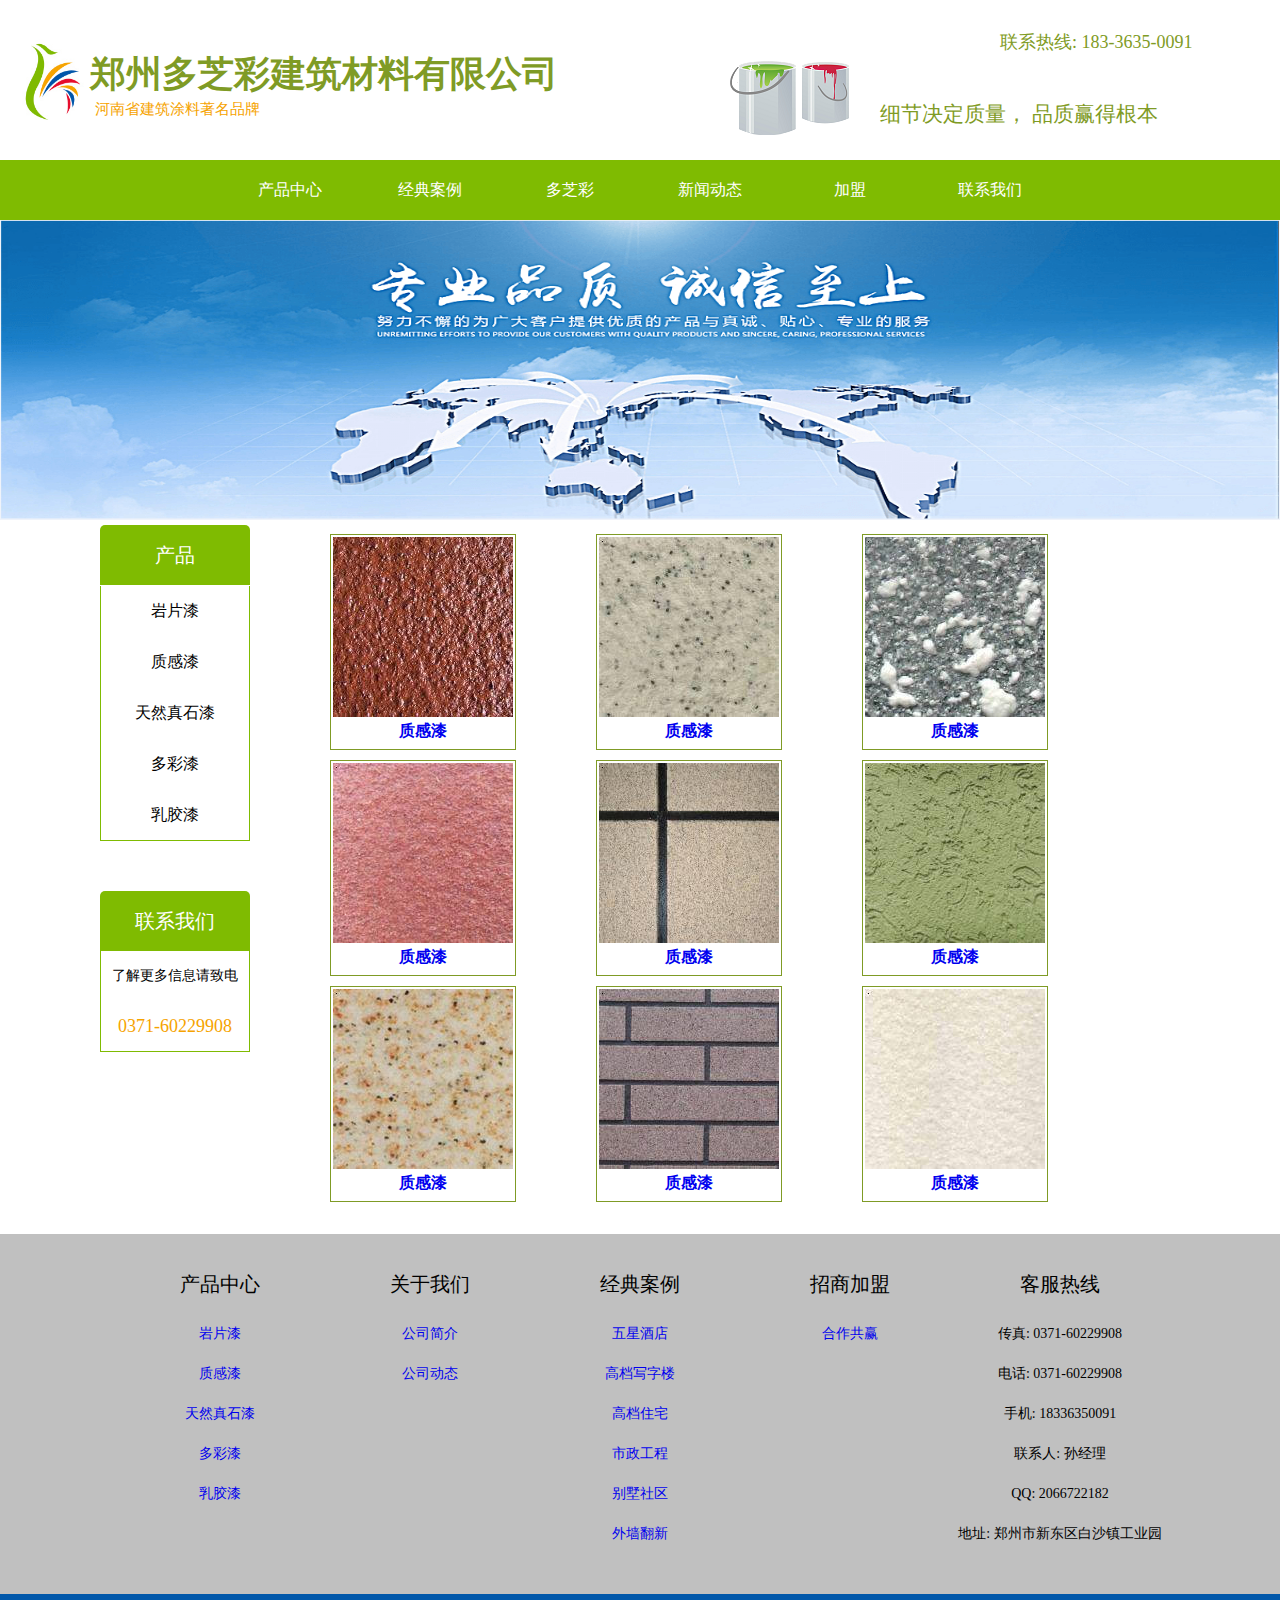
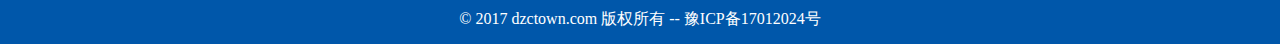
<file: product_much.html>
<!DOCTYPE html>
<html>
<meta charset="utf-8">
<head>
	<title>产品中心-【郑州多芝彩建筑材料有限公司官网】</title>
	<link rel="icon" href="picture/logo.ico" type="image/x-icon"/> 

	<link rel="stylesheet" type="text/css" href="css/default.css">
	<script src="js/default.js"></script>
</head>
<body>
	<div class="main_body">
		
		<div class="head_title">
			<img class="head_img" src="picture/logo.jpg" alt="logo"/><p class="head_name">郑州多芝彩建筑材料有限公司</p>

			<p class="head_tel" tel="183-3635-0091">联系热线: 183-3635-0091</p>
			<p class="head_tag">河南省建筑涂料著名品牌</p>
			<p class="head_statement">细节决定质量， 品质赢得根本</p>
			<img class="head_img_welcome" src="picture/tag.png" alt="welcome">
		</div>

		<div class="head_menu"> 
			
			<div class="menu_alisa">
				<ul>
					<li class="ul_menu" onmouseover="show()" onmouseout="hide()"><a href="./product.html">产品中心</a>
						<div id="maun_event" >
							<div class="cd_inner">
								<ul>
								<li><a href="./product_varnish.html">岩片漆</a></li>
								<li><a href="./product_much.html">质感漆</a></li>
								<li><a href="./product_lacquer.html">真石漆</a></li>
								<li><a href="./product_multicolor.html">多彩漆</a></li>
								</ul>
							</div>
						</div>
					</li>
					<li class="ul_menu"><a href="./example.html">经典案例</a></li>
					<li class="ul_menu"><a href="./company.html">多芝彩</a></li>
					<li class="ul_menu"><a href="#">新闻动态</a></li>
					<li class="ul_menu"><a href="./join_us.html">加盟</a></li>
					<li class="ul_menu"><a href="./link_us.html">联系我们</a></li>
				</ul>
			</div>
			
		</div>

		<div class="body_img">

			<img src="./picture/banner003.png" >

		</div>

		<div class="body_content">

		
			<div class="content_left">
				<ol>产品</ol>
				<div class="content_left_product">
					<ul>
						
						<li>
							<a href="./product_varnish.html">岩片漆</a>
						</li>
						<li>
							<a href="./product_much.html">质感漆</a>
						</li>
						<li>
							<a href="./product_lacquer.html">天然真石漆</a>
						</li>
						<li>
							<a href="./product_multicolor.html">多彩漆</a>
							</li>
						<li>
							<a href="./product_multicolor.html">乳胶漆</a>
						</li>
					</ul>	
				</div>


				<div class="content_left_link">
					<p class="content_left_link_p">联系我们</p>
					<div class="content_left_link_sub">
					<p>了解更多信息请致电</p>
					<p>0371-60229908</p>
					
				</div>
				</div>
				

			</div>

			<div class="content_fill">

				<div class="content_fill_bo">
					
					<table>	
						<tr>
							<th><a href="#"><img src="picture/product_much/0010.jpg"><p>质感漆</p></a></th>
							<th><a href="#"><img src="picture/product_much/006.jpg"><p>质感漆</p></a></th>
							<th><a href="#"><img src="picture/product_much/007.jpg"><p>质感漆</p></a></th>

						</tr>

						<tr>
							<th><a href="#"><img src="picture/product_much/008.jpg"><p>质感漆</p></a></th>
							<th><a href="#"><img src="picture/product_much/009.jpg"><p>质感漆</p></a></th>
							<th><a href="#"><img src="picture/product_much/0011.jpg"><p>质感漆</p></a></th>
						
						</tr>

							<tr>
							<th><a href="#"><img src="picture/product_much/0012.jpg"><p>质感漆</p></a></th>
							<th><a href="#"><img src="picture/product_much/0013.jpg"><p>质感漆</p></a></th>
							<th><a href="#"><img src="picture/product_much/0014.jpg"><p>质感漆</p></a></th>
						
						</tr>
						
					</table>


				</div>
					

			</div>	

		</div>

<div class="footer">
			<div class="footer_bo">
				
				<ul class="footer_ul_sli">
					<li>	
						产品中心
					</li>
					<li>	
						<a href="./product_varnish.html">岩片漆</a>
					</li>
					<li>	
						<a href="./product_much.html">质感漆</a>
					</li>
					<li>
						<a href="./product.html">天然真石漆</a>
					</li>
					<li>
						<a href="./product_multicolor.html">多彩漆</a>
					</li>
					<li>
						<a href="./product_multicolor.html">乳胶漆</a>
				</ul>

				<ul class="footer_ul_sli">
					<li>	
						关于我们
					</li>
					<li>	
						<a href="./company.html">公司简介</a>
					</li>
					<li>	
						<a href="./company.html">公司动态</a>
					</li>
				</ul>
				<ul class="footer_ul_sli">
					<li>	
						经典案例
					</li>
					<li>	
						<a href="./example.html">五星酒店</a>
					</li>
					<li>	
						<a href="./example.html">高档写字楼</a>
					</li>
					<li>	
						<a href="./example.html">高档住宅</a>
					</li>
					<li>	
						<a href="./example.html">市政工程</a>
					</li>
					<li>	
						<a href="./example.html">别墅社区</a>
					</li>
					<li>	
						<a href="./example.html">外墙翻新</a>
					</li>
				</ul>
				<ul class="footer_ul_sli">
					<li>	
						招商加盟
					</li>
					<li>	
						<a href="./join_us.html">合作共赢</a>
					</li>
			
				</ul>
				<ul class="footer_ul_sli">
					<li>	
						客服热线
					</li>
					<li>	
						传真: 0371-60229908
					</li>
					<li>	
						电话: 0371-60229908
					</li>
					<li>	
						手机:  18336350091
					</li>
					<li>	
					联系人:  孙经理
					</li>
					<li>	
						QQ:  2066722182
					</li>
					<li>	
						地址:  郑州市新东区白沙镇工业园
					</li>
					
					
				</ul>

			</div>

		</div>

		<div class="no_version">

			<p>© 2017 dzctown.com 版权所有 -- 豫ICP备17012024号</p>


		</div>

	</div>

</body>
</html>
</file>
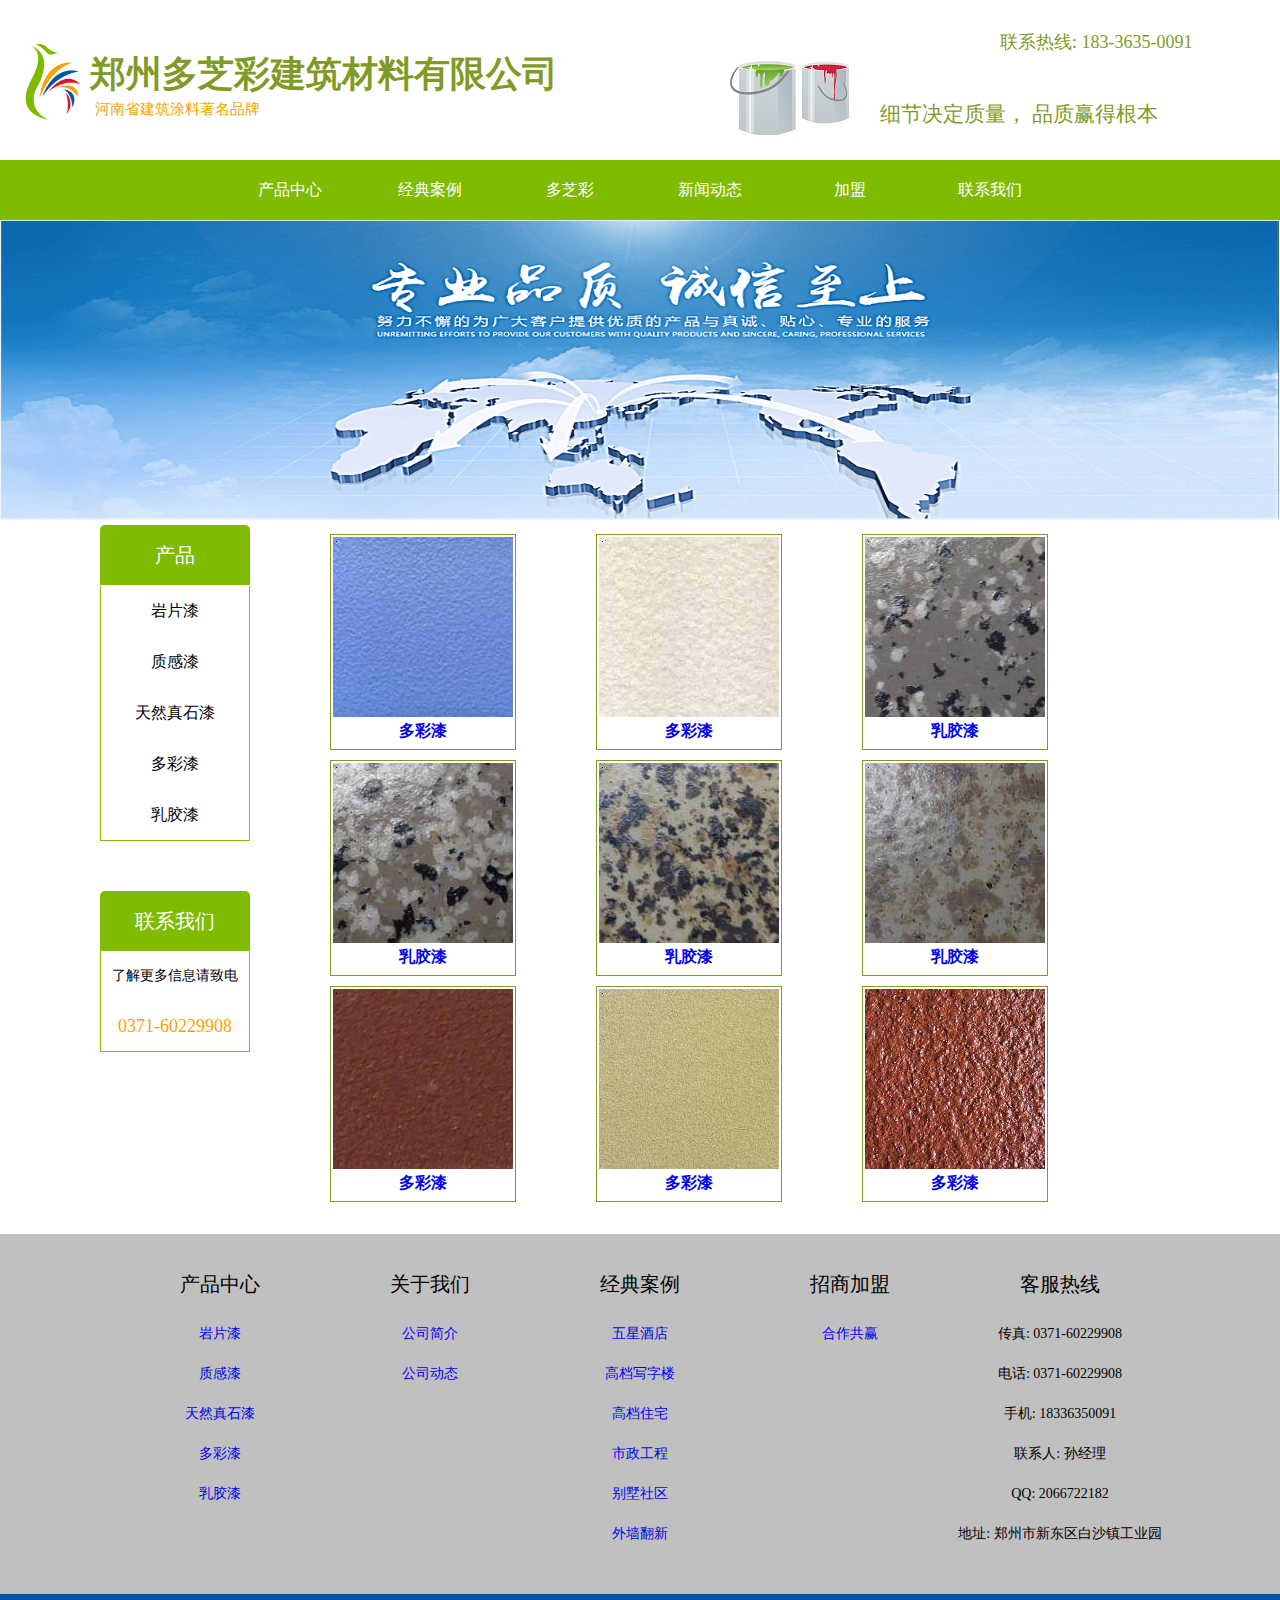
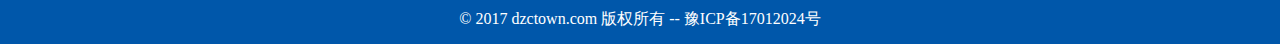
<file: product_multicolor.html>
<!DOCTYPE html>
<html>
<meta charset="utf-8">
<head>
	<title>产品中心-【郑州多芝彩建筑材料有限公司官网】</title>
	<link rel="icon" href="picture/logo.ico" type="image/x-icon"/> 

	<link rel="stylesheet" type="text/css" href="css/default.css">
	<script src="js/default.js"></script>
</head>
<body>
	<div class="main_body">
		
		<div class="head_title">
			<img class="head_img" src="picture/logo.jpg" alt="logo"/><p class="head_name">郑州多芝彩建筑材料有限公司</p>

			<p class="head_tel" tel="183-3635-0091">联系热线: 183-3635-0091</p>
			<p class="head_tag">河南省建筑涂料著名品牌</p>
			<p class="head_statement">细节决定质量， 品质赢得根本</p>
			<img class="head_img_welcome" src="picture/tag.png" alt="welcome">
		</div>

		<div class="head_menu"> 
			
			<div class="menu_alisa">
				<ul>
					<li class="ul_menu" onmouseover="show()" onmouseout="hide()"><a href="./product.html">产品中心</a>
						<div id="maun_event" >
							<div class="cd_inner">
								<ul>
								<li><a href="./product_varnish.html">岩片漆</a></li>
								<li><a href="./product_much.html">质感漆</a></li>
								<li><a href="./product_lacquer.html">真石漆</a></li>
								<li><a href="./product_multicolor.html">多彩漆</a></li>
								</ul>
							</div>
						</div>
					</li>
					<li class="ul_menu"><a href="./example.html">经典案例</a></li>
					<li class="ul_menu"><a href="./company.html">多芝彩</a></li>
					<li class="ul_menu"><a href="#">新闻动态</a></li>
					<li class="ul_menu"><a href="./join_us.html">加盟</a></li>
					<li class="ul_menu"><a href="./link_us.html">联系我们</a></li>
				</ul>
			</div>
			
		</div>

		<div class="body_img">

			<img src="./picture/banner003.png" >

		</div>

		<div class="body_content">

		
			<div class="content_left">
				<ol>产品</ol>
				<div class="content_left_product">
					<ul>
						
						<li>
							<a href="./product_varnish.html">岩片漆</a>
						</li>
						<li>
							<a href="./product_much.html">质感漆</a>
						</li>
						<li>
							<a href="./product_lacquer.html">天然真石漆</a>
						</li>
						<li>
							<a href="./product_multicolor.html">多彩漆</a>
							</li>
						<li>
							<a href="./product_multicolor.html">乳胶漆</a>
						</li>
					</ul>	
				</div>


				<div class="content_left_link">
					<p class="content_left_link_p">联系我们</p>
					<div class="content_left_link_sub">
					<p>了解更多信息请致电</p>
					<p>0371-60229908</p>
					
				</div>
				</div>
				

			</div>

			<div class="content_fill">

				<div class="content_fill_bo">
					
					<table>	
						<tr>
							<th><a href="#"><img src="picture/product_much/0015.jpg"><p>多彩漆</p></a></th>
							<th><a href="#"><img src="picture/product_much/0016.jpg"><p>多彩漆</p></a></th>
							<th><a href="#"><img src="picture/product_much/0017.jpg"><p>乳胶漆</p></a></th>

						</tr>

						<tr>
							<th><a href="#"><img src="picture/product_much/0018.jpg"><p>乳胶漆</p></a></th>
							<th><a href="#"><img src="picture/product_much/0019.jpg"><p>乳胶漆</p></a></th>
							<th><a href="#"><img src="picture/product_much/0020.jpg"><p>乳胶漆</p></a></th>
						
						</tr>

							<tr>
							<th><a href="#"><img src="picture/product_much/0021.jpg"><p>多彩漆</p></a></th>
							<th><a href="#"><img src="picture/product_much/0022.jpg"><p>多彩漆</p></a></th>
							<th><a href="#"><img src="picture/product_much/0023.jpg"><p>多彩漆</p></a></th>
						
						</tr>
						
					</table>


				</div>
					

			</div>	

		</div>

<div class="footer">
			<div class="footer_bo">
				
				<ul class="footer_ul_sli">
					<li>	
						产品中心
					</li>
					<li>	
						<a href="./product_varnish.html">岩片漆</a>
					</li>
					<li>	
						<a href="./product_much.html">质感漆</a>
					</li>
					<li>
						<a href="./product.html">天然真石漆</a>
					</li>
					<li>
						<a href="./product_multicolor.html">多彩漆</a>
					</li>
					<li>
						<a href="./product_multicolor.html">乳胶漆</a>
					</li>
				</ul>

				<ul class="footer_ul_sli">
					<li>	
						关于我们
					</li>
					<li>	
						<a href="./company.html">公司简介</a>
					</li>
					<li>	
						<a href="./company.html">公司动态</a>
					</li>
				</ul>
				<ul class="footer_ul_sli">
					<li>	
						经典案例
					</li>
					<li>	
						<a href="./example.html">五星酒店</a>
					</li>
					<li>	
						<a href="./example.html">高档写字楼</a>
					</li>
					<li>	
						<a href="./example.html">高档住宅</a>
					</li>
					<li>	
						<a href="./example.html">市政工程</a>
					</li>
					<li>	
						<a href="./example.html">别墅社区</a>
					</li>
					<li>	
						<a href="./example.html">外墙翻新</a>
					</li>
				</ul>
				<ul class="footer_ul_sli">
					<li>	
						招商加盟
					</li>
					<li>	
						<a href="./join_us.html">合作共赢</a>
					</li>
			
				</ul>
				<ul class="footer_ul_sli">
					<li>	
						客服热线
					</li>
					<li>	
						传真: 0371-60229908
					</li>
					<li>	
						电话: 0371-60229908
					</li>
					<li>	
						手机:  18336350091
					</li>
					<li>	
					联系人:  孙经理
					</li>
					<li>	
						QQ:  2066722182
					</li>
					<li>	
						地址:  郑州市新东区白沙镇工业园
					</li>
					
					
				</ul>

			</div>

		</div>

		<div class="no_version">

			<p>© 2017 dzctown.com 版权所有 -- 豫ICP备17012024号</p>


		</div>

	</div>

</body>
</html>
</file>
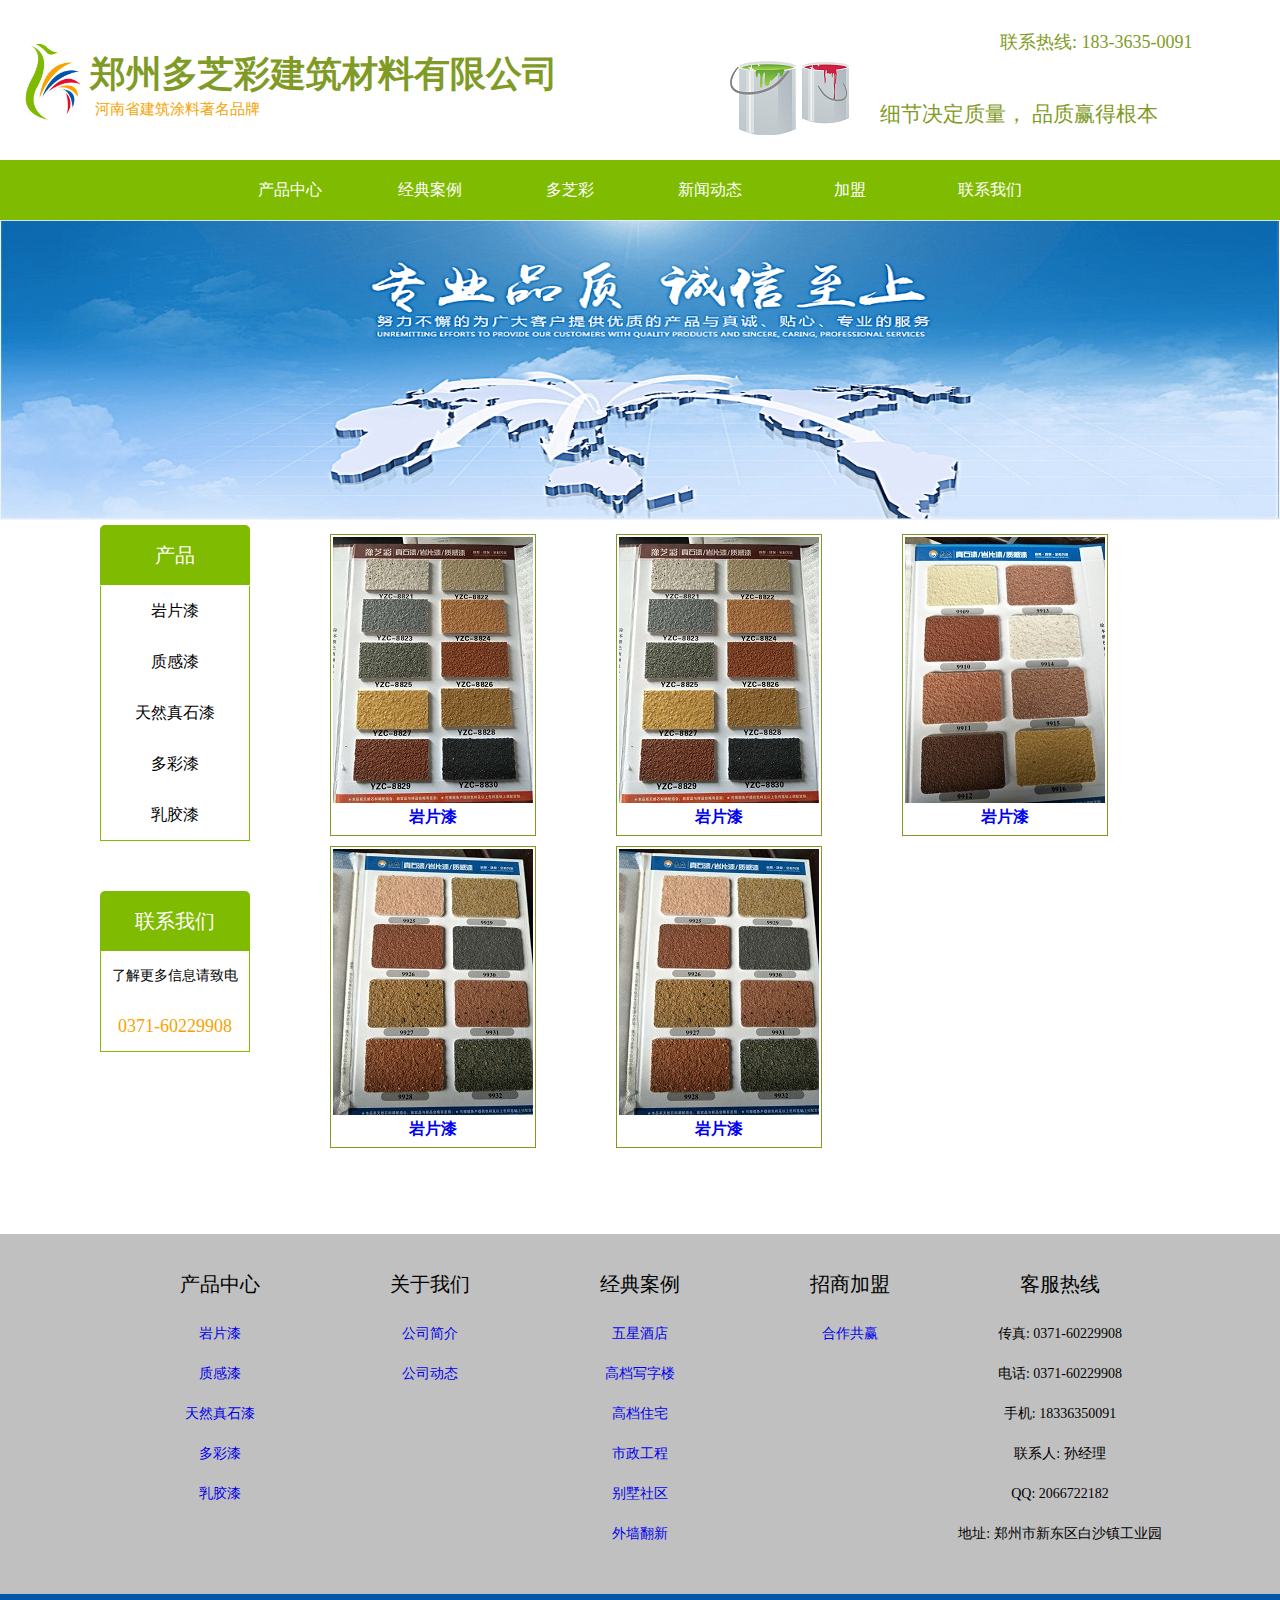
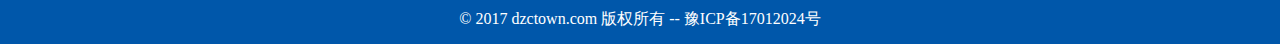
<file: product_varnish.html>
<!DOCTYPE html>
<html>
<meta charset="utf-8">
<head>
	<title>产品中心-【郑州多芝彩建筑材料有限公司官网】</title>
	<link rel="icon" href="picture/logo.ico" type="image/x-icon"/> 

	<link rel="stylesheet" type="text/css" href="css/default.css">
	<script src="js/default.js"></script>
</head>
<body>
	<div class="main_body">
		
		<div class="head_title">
			<img class="head_img" src="picture/logo.jpg" alt="logo"/><p class="head_name">郑州多芝彩建筑材料有限公司</p>

			<p class="head_tel" tel="183-3635-0091">联系热线: 183-3635-0091</p>
			<p class="head_tag">河南省建筑涂料著名品牌</p>
			<p class="head_statement">细节决定质量， 品质赢得根本</p>
			<img class="head_img_welcome" src="picture/tag.png" alt="welcome">
		</div>

		<div class="head_menu"> 
			
			<div class="menu_alisa">
				<ul>
					<li class="ul_menu" onmouseover="show()" onmouseout="hide()"><a href="./product.html">产品中心</a>
						<div id="maun_event" >
							<div class="cd_inner">
								<ul>
								<li><a href="./product_varnish.html">岩片漆</a></li>
								<li><a href="./product_much.html">质感漆</a></li>
								<li><a href="./product_lacquer.html">真石漆</a></li>
								<li><a href="./product_multicolor.html">多彩漆</a></li>
								</ul>
							</div>
						</div>
					</li>
					<li class="ul_menu"><a href="./example.html">经典案例</a></li>
					<li class="ul_menu"><a href="./company.html">多芝彩</a></li>
					<li class="ul_menu"><a href="#">新闻动态</a></li>
					<li class="ul_menu"><a href="./join_us.html">加盟</a></li>
					<li class="ul_menu"><a href="./link_us.html">联系我们</a></li>
				</ul>
			</div>
			
		</div>

		<div class="body_img">

			<img src="./picture/banner003.png" >

		</div>

		<div class="body_content">

		
			<div class="content_left">
				<ol>产品</ol>
				<div class="content_left_product">
					<ul>
						
						<li>
							<a href="./product_varnish.html">岩片漆</a>
						</li>
						<li>
							<a href="./product_much.html">质感漆</a>
						</li>
						<li>
							<a href="./product_lacquer.html">天然真石漆</a>
						</li>
						<li>
							<a href="./product_multicolor.html">多彩漆</a>
							</li>
						<li>
							<a href="./product_multicolor.html">乳胶漆</a>
						</li>
					</ul>	
				</div>


				<div class="content_left_link">
					<p class="content_left_link_p">联系我们</p>
					<div class="content_left_link_sub">
					<p>了解更多信息请致电</p>
					<p>0371-60229908</p>
					
				</div>
				</div>
				

			</div>

			<div class="content_fill">

				<div class="content_fill_bo">
					
					<table>	
						<tr>
							<th><a href="#"><img src="picture/product_varnish/001.jpg"><p>岩片漆</p></a></th>
							<th><a href="#"><img src="picture/product_varnish/002.jpg"><p>岩片漆</p></a></th>
							<th><a href="#"><img src="picture/product_varnish/003.jpg"><p>岩片漆</p></a></th>
						</tr>

						<tr>
							<th><a href="#"><img src="picture/product_varnish/004.jpg"><p>岩片漆</p></a></th>
							<th><a href="#"><img src="picture/product_varnish/005.jpg"><p>岩片漆</p></a></th>
						
						</tr>
						
					</table>

				</div>
					

			</div>	

		</div>

<div class="footer">
			<div class="footer_bo">
				
				<ul class="footer_ul_sli">
					<li>	
						产品中心
					</li>
					<li>	
						<a href="./product_varnish.html">岩片漆</a>
					</li>
					<li>	
						<a href="./product_much.html">质感漆</a>
					</li>
					<li>
						<a href="./product.html">天然真石漆</a>
					</li>
					<li>
						<a href="./product_multicolor.html">多彩漆</a>
					</li>
					<li>
						<a href="./product_multicolor.html">乳胶漆</a>
					</li>
				</ul>

				<ul class="footer_ul_sli">
					<li>	
						关于我们
					</li>
					<li>	
						<a href="./company.html">公司简介</a>
					</li>
					<li>	
						<a href="./company.html">公司动态</a>
					</li>
				</ul>
				<ul class="footer_ul_sli">
					<li>	
						经典案例
					</li>
					<li>	
						<a href="./example.html">五星酒店</a>
					</li>
					<li>	
						<a href="./example.html">高档写字楼</a>
					</li>
					<li>	
						<a href="./example.html">高档住宅</a>
					</li>
					<li>	
						<a href="./example.html">市政工程</a>
					</li>
					<li>	
						<a href="./example.html">别墅社区</a>
					</li>
					<li>	
						<a href="./example.html">外墙翻新</a>
					</li>
				</ul>
				<ul class="footer_ul_sli">
					<li>	
						招商加盟
					</li>
					<li>	
						<a href="./join_us.html">合作共赢</a>
					</li>
			
				</ul>
				<ul class="footer_ul_sli">
					<li>	
						客服热线
					</li>
					<li>	
						传真: 0371-60229908
					</li>
					<li>	
						电话: 0371-60229908
					</li>
					<li>	
						手机:  18336350091
					</li>
					<li>	
					联系人:  孙经理
					</li>
					<li>	
						QQ:  2066722182
					</li>
					<li>	
						地址:  郑州市新东区白沙镇工业园
					</li>
					
					
				</ul>

			</div>

		</div>

		<div class="no_version">

			<p>© 2017 dzctown.com 版权所有 -- 豫ICP备17012024号</p>


		</div>

	</div>

</body>
</html>
</file>
<file: css/default.css>
/**页面布局控件范围**/
*{
	margin: 0;
	padding: 0;
}

.head_title{
	width: 1280px;
	height: 160px;

	margin: 0 auto;
	position: relative;
}

.head_tel{
	float: right;
	position:absolute;
	top: 30px;
	left: 1000px;
	font-size: 18px;
	color:  #7f9b25;
	min-width: 260px;

}
.head_tag{
	color:  #f6a300;
	font-size: 15px;
	position:absolute;
	left: 95px;
	top: 100px;
	}

.head_statement{
	float: right;
	position:absolute;
	top: 100px;
	left: 880px;
	font-size: 21px;
	color:  #7f9b25;
	min-width: 200px;

}

.head_img_welcome{
		float: right;
	position:absolute;
	top: 60px;
	left: 730px;
	
	color:  #7f9b25;
	


}

.head_name{
	color:  #7f9b25;
	font-size: 36px;
	font-weight: 600;
	position:absolute;
	left: 90px;
	top: 50px;
	
}

.head_img{
	width: 100px; 
	height: 100px;
	float: left;
	display: inline-block;
	position:absolute;
	
	top: 30px;
}

.head_menu{
	height: 60px;
	background: #7fbb01;


}

.body_img{
	
	text-align: center;
	
}

.body_img img{
	width: 1280px;
	height: 300px;
}

.body_content{
	width: 1280px;
	margin: 0 auto;
	position: relative;
	
}

.content_left{
	width: 150px;
	height: 700px;
	
	position: absolute;
	left: 100px;
	text-align: center;
}

.content_fill{
	height: 700px;
	position: absolute;
	left: 250px;

}

.footer{

	height: 360px;
	background: silver;
	margin-top: 710px;

}

.no_version{
		background: #0057aa;
		height: 50px;
}

.no_version p{
	color: white;
	text-align: center;
	height: 50px;
	line-height: 50px;
}



/**内容填充样式**/


.head_menu .menu_alisa{
	width: 840px;
		
	margin: 0 auto;

	list-style: none;
}

.menu_alisa a{
	display: inline-block;
	width: 140px;
	height: 60px;
}

.menu_alisa a:hover{
	background: #7fbb94;
}

.head_menu ul li{
	width: 140px;
	height: 60px;
	float: left;
	background: #7fbb01;
	text-align: center;
	line-height: 60px;
	list-style: none;
	color: white;
	font-size: 16px;
	

}

.head_menu ul li a{
	color: white;
	font-size: 16px;
	text-decoration: none;

	}

#maun_event{
	display: none;
	width: 100px;
	position: absolute;
	
	border-top: 2px solid transparent;
}

.content_left_product{
	border-left: 1px solid #7fbb01;
	border-right: 1px solid #7fbb01;
	border-bottom: 1px solid #7fbb01;
}



.content_left_product ul li{
	list-style: none;
	height: 50px;
	
	margin-top: 1px;
	line-height: 50px;

}

.content_left ol{
	
	height: 60px;
	background: #7fbb01;
	margin-top: 1px;
	line-height: 60px;
	color: white;
	font-size: 20px;
	font-style: bold;
	border-radius: 5px 5px 0 0;


}

.content_left_product ul li a{
	width: 100%;
	height: 50px;
	font-size: 16px;
	text-decoration: none;
	color: black;
	display: inline-block;
}

.content_left_product ul li a:hover{
	background: #f6a300;
	color: white;
	font-size: 18px;
	width: 100%;
	height: 50px;
}

.content_left_link_p{
	height: 60px;
	background: #7fbb01;
	margin-top: 1px;
	line-height: 60px;
	color: white;
	font-size: 20px;
	font-style: bold;
	border-radius: 5px 5px 0 0;
	margin-top: 50px;
}

.content_left_link_sub p:first-child{
	
	height: 50px;
	color: black;
	line-height: 50px;
	font-size: 14px;
}

.content_left_link_sub p:nth-child(2){
	
	height: 50px;
	color: black;
	line-height: 50px;
	font-size: 18px;
	color: #f6a300;

}

.content_left_link_sub{
	
	border-left: 1px solid #7fbb01;
	border-right: 1px solid #7fbb01;
	border-bottom: 1px solid #7fbb01;
}



.content_fill_bo{
	margin: 0 auto;
	width: 800px;

}

.content_fill_bo img{
	border 0px solid transform;
	
}

.content_fill_bo a{
	text-decoration: none;
	padding-bottom: 5px;
	display: inline-block;
	
}

.content_fill_bo_link{

	padding-left: 100px;

}



.company_p{
	text-indent:2em;
	padding-left: 100px;
}

table{
	border-collapse:separate;
	border-spacing:80px 10px;
}

table th{
	border: 1px solid #7f9b25;
	padding-bottom: 10px;
	padding: 2px;
	
}

.footer_bo{
	width: 1050px;
	height: 300px;
	
	margin: 0 auto;
	padding-top: 20px;
}

.footer_ul_sli{
	float: left;
}

.footer_ul_sli li:first-child{
	list-style: none;
	width: 210px;
	height: 60px;
	line-height: 60px;
	
	text-align: center;
	font-size: 20px;
}


.footer_ul_sli li{
	list-style: none;
	width: 210px;
	height: 40px;
	line-height: 40px;
	font-size: 14px;
	text-align: center;
}

.footer_ul_sli a{
	text-decoration: none;
}
</file>
<file: css/example.css>
/**页面布局控件范围**/
*{
	margin: 0;
	padding: 0;
}

.head_title{
	width: 1280px;
	height: 160px;

	margin: 0 auto;
	position: relative;
}

.head_tel{
	float: right;
	position:absolute;
	top: 30px;
	left: 1000px;
	font-size: 18px;
	color:  #7f9b25;
	min-width: 260px;

}
.head_tag{
	color:  #f6a300;
	font-size: 15px;
	position:absolute;
	left: 95px;
	top: 100px;
	}

.head_statement{
	float: right;
	position:absolute;
	top: 100px;
	left: 880px;
	font-size: 21px;
	color:  #7f9b25;
	min-width: 200px;

}

.head_img_welcome{
		float: right;
	position:absolute;
	top: 60px;
	left: 730px;
	
	color:  #7f9b25;
	


}

.head_name{
	color:  #7f9b25;
	font-size: 36px;
	font-weight: 600;
	position:absolute;
	left: 90px;
	top: 50px;
	
}

.head_img{
	width: 100px; 
	height: 100px;
	float: left;
	display: inline-block;
	position:absolute;
	
	top: 30px;
}

.head_menu{
	height: 60px;
	background: #7fbb01;


}

.body_img{
	
	text-align: center;
	
}

.body_img img{
	width: 1280px;
	height: 300px;
}

.body_content{
	width: 1280px;
	margin: 0 auto;
	position: relative;
	
}

.content_left{
	width: 150px;
	
	
	position: absolute;
	left: 100px;
	text-align: center;
}

.content_fill{
	
	position: absolute;
	left: 250px;

}

.footer{

	height: 360px;
	background: silver;
	margin-top: 800px;

}

.no_version{
		background: #0057aa;
		height: 50px;
}

.no_version p{
	color: white;
	text-align: center;
	height: 50px;
	line-height: 50px;
}



/**内容填充样式**/


.head_menu .menu_alisa{
	width: 840px;
		
	margin: 0 auto;

	list-style: none;
}

.menu_alisa a{
	display: inline-block;
	width: 140px;
	height: 60px;
}

.menu_alisa a:hover{
	background: #7fbb94;
}

.head_menu ul li{
	width: 140px;
	height: 60px;
	float: left;
	background: #7fbb01;
	text-align: center;
	line-height: 60px;
	list-style: none;
	color: white;
	font-size: 16px;
	

}

.head_menu ul li a{
	color: white;
	font-size: 16px;
	text-decoration: none;

	}

#maun_event{
	display: none;
	width: 100px;
	position: absolute;
	
	border-top: 2px solid transparent;
}

.content_left_product{
	border-left: 1px solid #7fbb01;
	border-right: 1px solid #7fbb01;
	border-bottom: 1px solid #7fbb01;
}



.content_left_product ul li{
	list-style: none;
	height: 50px;
	
	margin-top: 1px;
	line-height: 50px;

}

.content_left ol{
	
	height: 60px;
	background: #7fbb01;
	margin-top: 1px;
	line-height: 60px;
	color: white;
	font-size: 20px;
	font-style: bold;
	border-radius: 5px 5px 0 0;


}

.content_left_product ul li a{
	width: 100%;
	height: 50px;
	font-size: 16px;
	text-decoration: none;
	color: black;
	display: inline-block;
}

.content_left_product ul li a:hover{
	background: #f6a300;
	color: white;
	font-size: 18px;
	width: 100%;
	height: 50px;
}

.content_left_link_p{
	height: 60px;
	background: #7fbb01;
	margin-top: 1px;
	line-height: 60px;
	color: white;
	font-size: 20px;
	font-style: bold;
	border-radius: 5px 5px 0 0;
	margin-top: 50px;
}

.content_left_link_sub p:first-child{
	
	height: 50px;
	color: black;
	line-height: 50px;
	font-size: 14px;
}

.content_left_link_sub p:nth-child(2){
	
	height: 50px;
	color: black;
	line-height: 50px;
	font-size: 18px;
	color: #f6a300;

}

.content_left_link_sub{
	
	border-left: 1px solid #7fbb01;
	border-right: 1px solid #7fbb01;
	border-bottom: 1px solid #7fbb01;
}



.content_fill_bo{
	margin: 0 auto;
	width: 800px;

}

.content_fill_bo img{
	border 0px solid transform;
	
}

.content_fill_bo a{
	text-decoration: none;
	padding-bottom: 5px;
	display: inline-block;
	
}

.content_fill_bo_link{

	padding-left: 100px;

}



.company_p{
	text-indent:2em;
	padding-left: 100px;
}

table{
	border-collapse:separate;
	border-spacing:80px 10px;
}

table th{
	border: 1px solid #7f9b25;
	padding-bottom: 10px;
	padding: 2px;
	
}

.footer_bo{
	width: 1050px;
	height: 300px;
	
	margin: 0 auto;
	padding-top: 20px;
}

.footer_ul_sli{
	float: left;
}

.footer_ul_sli li:first-child{
	list-style: none;
	width: 210px;
	height: 60px;
	line-height: 60px;
	
	text-align: center;
	font-size: 20px;
}


.footer_ul_sli li{
	list-style: none;
	width: 210px;
	height: 40px;
	line-height: 40px;
	font-size: 14px;
	text-align: center;
}

.footer_ul_sli a{
	text-decoration: none;
}
</file>
